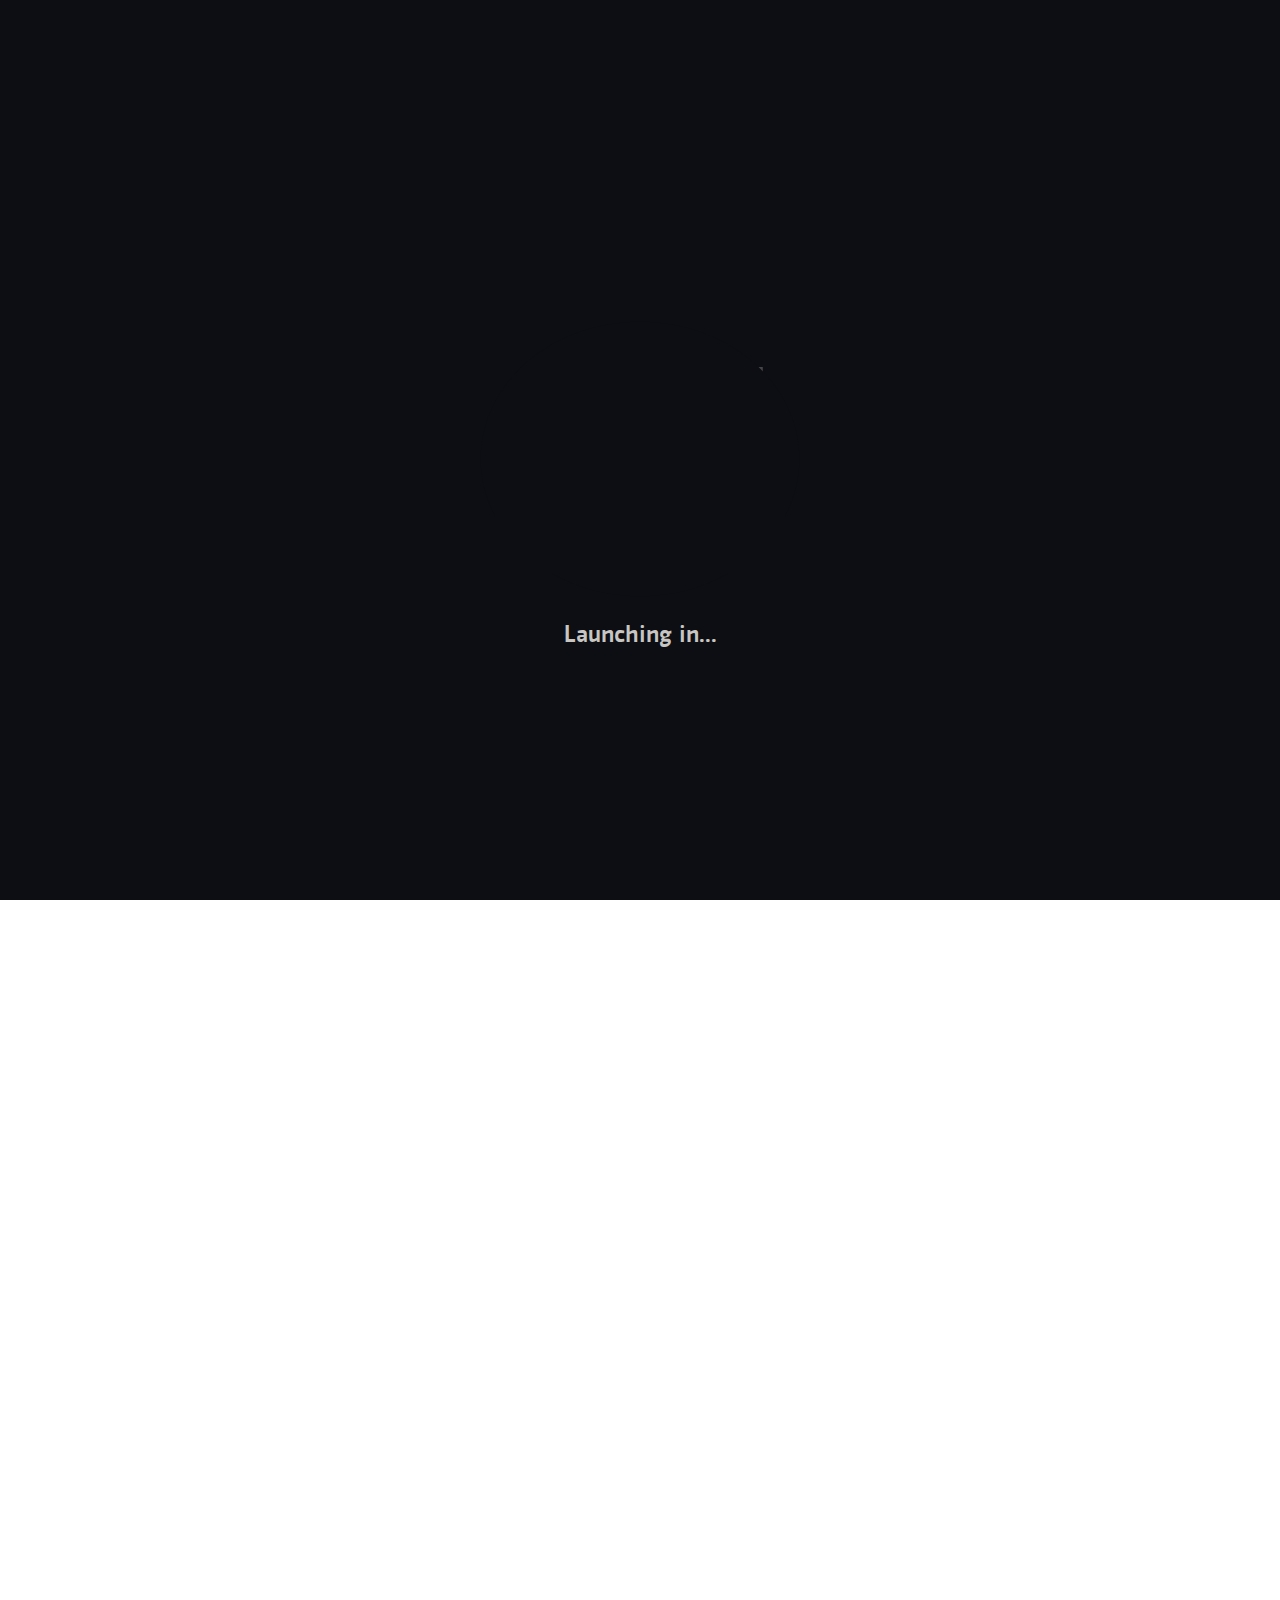
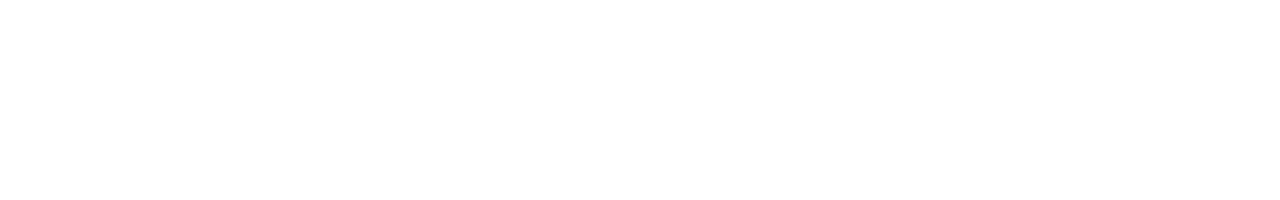
<file: index.html>
<!doctype html>
<html lang="en">
    <head>
    <meta charset="UTF-8">
    <meta http-equiv="X-UA-Compatible" content="IE=edge,chrome=1">
    <meta name="viewport" content="width=device-width, initial-scale=1">
    <title>Lazarus</title>
    <link rel="canonical" href="index.html" />
    <meta name="description" content="Hello, We’re BeeBox ehive. We&#39;re creating, growing, and guiding the next generation of consumer-facing companies.  We&#39;re a digital-led creative agency located in Chennai, Tamilnadu, India. Nice to meet you."/>
    <meta property="og:locale" content="en_US" />
    <meta property="og:type" content="website" />
    <meta property="og:title" content="Lazarus" />
    <meta property="og:description" content="Hello, We’re BeeBox ehive. We&#39;re creating, growing, and guiding the next generation of consumer-facing companies.  We&#39;re a digital-led creative agency located in Chennai, Tamilnadu, India. Nice to meet you." />
    <meta property="og:url" content="https://lazarusmission.space/" />
    <meta property="og:site_name" content="Lazarus" />
    <meta property="og:image" content="img/banner1.jpg" />
    <meta property="og:image:secure_url" content="img/banner1.jpg" />
    <meta name="twitter:card" content="summary_large_image" />
    <meta name="twitter:description" content="Hello, We’re BeeBox ehive. We&#39;re creating, growing, and guiding the next generation of consumer-facing companies.  We&#39;re a digital-led creative agency located in Chennai, Tamilnadu, India. Nice to meet you." />
    <meta name="twitter:title" content="Lazarus" />
    <meta name="twitter:image" content="img/banner1.jpg" />
    <meta name="keywords" content="HTML,CSS,XML,JavaScript,Logo Design,Business Portfolio,Website Creation,SEO Management,Creative Direction,Motion Graphics & Animation,Mobile Apps,Social Media Engagement,Online Reputaion Management,Brand Image,Facebook Ads,Instagram Ads,Google Ads,Chennai,Digital Agrncy,Marketting Agency,Digital,Tamilnadu,Tamil Nadu,BeeBox,BeeBox ehive,BeeBox Company,Thiravidan,Letterbox,Social,Social Media,cryptx,erebor,onilne business,online,portfolio,website development,app development,Cryptocurrency,Millennial,Madass,Marketing,Company">
    <link href="img/L1.png" rel="icon" type="image/png" />
    <!-- change image -->
    <link rel="stylesheet" type="text/css" href="css/reset.css">
    <link rel="stylesheet" type="text/css" href="css/fonts.css">
    <link rel="stylesheet" type="text/css" href="css/font-awesome.min.css">
    <link rel="stylesheet" type="text/css" href="css/jquery.fullPage.css">
    <link rel="stylesheet" type="text/css" href="css/index.css">
    <link rel="stylesheet" type="text/css" href="css/screen.css">
    <link href="https://fonts.googleapis.com/css?family=Lato:100" rel="stylesheet">
    <style>
#video1 {
	position: relative;
	top: 0;
	right: 0;
	min-width: 100%;
	min-height: 100%;
	width: auto;
	height: auto;
	z-index: 1;
}
.sound {
	position: absolute;
	z-index: 999;
	bottom: 5.5vh;
	right: 12vw;
	width: 90px;
}
.soundToggle {
	color: #fff;
	font-size: 13px;
	font-family: 'Conv_AHAMONO-Regular';
	opacity: 0.5;
	display: block;
}
.loading {
	display: -webkit-box;
	display: -webkit-flex;
	display: -ms-flexbox;
	display: flex;
	-webkit-box-orient: vertical;
	-webkit-box-direction: normal;
	-webkit-flex-direction: column;
	-ms-flex-direction: column;
	flex-direction: column;
	-webkit-box-align: center;
	-webkit-align-items: center;
	-ms-flex-align: center;
	align-items: center;
	-webkit-box-pack: center;
	-webkit-justify-content: center;
	-ms-flex-pack: center;
	justify-content: center;
	position: absolute;
	background: #0d0e13;
	top: 0;
	left: 0;
	width: 100%;
	height: 100%;
	z-index: 999999;
}
.percentage {
	margin-top: 70px;
	position: relative;
	padding: initial;
	height: initial;
	display: inline-block;
	font-size: 250px;
	font-family: 'Lato', sans-serif;
	color: rgba(200, 198, 194, 0.31);
	z-index: -1;
	-webkit-transition: .3s all ease-out;
	transition: .3s all ease-out;
}
.percentage:before {
	content: '';
	position: absolute;
	top: 10px;
	left: 0;
	right: 0;
	bottom: 0;
	height: 100%;
	width: 100%;
	border-radius: 50%;
	background-color: #0d0e13;
	-webkit-transform: scale(1.1);
	-ms-transform: scale(1.1);
	transform: scale(1.1);
}
 @-webkit-keyframes percentageAnimation {
 to {
 -webkit-transform: scale(0.44);
 transform: scale(0.44);
}
}
 @keyframes percentageAnimation {
 to {
 -webkit-transform: scale(0.44);
 transform: scale(0.44);
}
}
.percentage-animation:before {
	-webkit-animation: percentageAnimation .6s forwards;
	animation: percentageAnimation .6s forwards;
	-webkit-animation-delay: .5s;
	animation-delay: .5s;
}
.percentage:after {
	content: '';
	position: absolute;
	bottom: 0;
	height: 50%;
	width: 100%;
	left: 0;
	background: -webkit-gradient(linear, left top, left bottom, from(rgba(13, 14, 19, 0)), color-stop(70%, #0d0e13));
	background: -webkit-linear-gradient(rgba(13, 14, 19, 0), #0d0e13 70%);
	background: linear-gradient(rgba(13, 14, 19, 0), #0d0e13 70%);
}
.loading-text {
	margin-top: 50px;
	font-family: 'vinkelmedium', sans-serif;
	font-size: 22px;
	color: #c8c6c2;
	-webkit-transition: 1.5s all ease-out;
	transition: 1.5s all ease-out;
}
 @-webkit-keyframes eclipse {
 30% {
 opacity: 1;
}
 to {
 opacity: 0;
}
}
 @keyframes eclipse {
 30% {
 opacity: 1;
}
 to {
 opacity: 0;
}
}
.l1 {
	-webkit-animation-name: eclipse;
	animation-name: eclipse;
	-webkit-animation-fill-mode: both;
	animation-fill-mode: both;
	-webkit-animation-duration: 3s;
	animation-duration: 3s;
	z-index: 9999 !important;
}
 @-webkit-keyframes eclipse2 {
 0% {
 opacity: 0;
}
 100% {
 opacity: 1;
}
}
 @keyframes eclipse2 {
 0% {
 opacity: 0;
}
 100% {
 opacity: 1;
}
}
.l2 {
	opacity: 0;
	-webkit-animation: eclipse2 1.5s both;
	animation: eclipse2 1.5s both;
	-webkit-animation-delay: 1.5s;
	animation-delay: 1.5s;
}
@font-face {
	font-family: 'vinkelmedium';
	src: url('fonts/vinkel-medium-webfont.woff2') format('woff2'),  url('fonts/vinkel-medium-webfont.woff') format('woff');
	font-weight: normal;
	font-style: normal;
}

@media screen and (max-width: 480px) {
.percentage {
	font-size: 200px;
}
.l1, .l2 {
	max-width: 220px !important;
}
}
</style>
   <style>
	   @media only screen and (max-width: 760px){
		   .mobilebtn{
			   display: none;
		   }
	   }
		</style>
    </head>

    <body class="homeBg">
<div class="loading" id="loading"> <img src="img/L1.png" class="js-l1" style="position:absolute; left:0; max-width:260px; right:0; top:0; bottom:0; margin:auto; z-index:9; pointer-events: none; opacity: 0;"> <img src="img/L2.png" class="l2" style="position:absolute; left:0; right:0;  max-width:260px;top:0; bottom:0; margin:auto; z-index1;  pointer-events: none;">
      <div class="percentage">25</div>
      <div class="loading-text">MISSION LAZARUS</div>
    </div>
<div class="homePg" id="body" style="visibility:hidden;">
      <div class="fixed" style="display:none;">
    <div class="text text-scroll titles all-anim">
          <div class="frame">
        <div class="scroll all-anim">
              <div class="title-wrapper">
            <p> You can be  a part of lazarus, by sending a peice of your culture to Mars. </p>
          </div>
            </div>
      </div>
        </div>
  </div>
      <div class="pagination transparent">
    <ul>
          <li class="prev"> <a> <i class="scroll-up"></i>
            <p style="bottom: 50%; display:block;">Mission Lazarus.</p>
            </a> </li>
          <li class="next"> <a>
            <p style="bottom: 50%; display:block;">discover us</p>
            <i class="scroll-down"></i> </a> </li>
        </ul>
  </div>
      <div id="fullpage">
    <div class="section" id="cover" data-menu-color="white" data-logo-color="white">
          <div class="sound"> <a class="soundToggle">sound : <span>ON</span></a> </div>
          <div style="position: absolute; top: 0; right: 0; bottom: 0; left: 0; overflow: hidden; z-index:-1;">
        <video id="video1">
             <source src="http://lazarusmission.space/dp.mp4" type="video/mp4">
              <source src="http://lazarusmission.space/dp.webm" type="video/webm">
              Your browser does not support HTML5 video. </video>
             
      </div>
          <div class="content">
        <h1>Interplanetary<br>
              cultural<br>
              exodus</h1>
        <p class="c-w">Human culture encapsulated on Mars</p>
      </div>
        </div>
    <div class="section" id="footer" data-menu-color="white" data-logo-color="white">
          <div class="content">
        <div class="left mobilebtn"> <a href="" class="btn">What is this?</a> </div>
        <div class="right">
              <h5>Interested?</h5>
              <ul>
            <li> <a href="https://ereborfin.tech">About Us<i class="fa fa-arrow-right" aria-hidden="true"></i></a> </li>
            <li> <a href="mailto:info@ereborfin.tech">Get in Touch<i class="fa fa-arrow-right" aria-hidden="true"></i></a> </li>
          </ul>
            </div>
      </div>
        </div>
  </div>
      <div class="nav-bar transparentNav"> <a href="index.html" class="logo"> 
        <!--                <img src="img/lazarus black.png" class="dwarf-planet-logo">--> 
        <img src="img/lazarus white.png" style="width: 100%"> </a> <a class="cd-nav-trigger">
        <div class="hamburger-menu menu-toggle">
          <div class="bar"></div>
          <div class="bar"></div>
          <div class="bar"></div>
        </div>
        </a> </div>
      <div id="cd-nav" class="cd-nav">
    <div class="cd-navigation-wrapper">
          <div class="menu">
        <ul>
              <li><a href="#" class="soon">Keep Looking...<br>
                <h6>White paper, Coming Soon</h6>
                </a></li>
              <li><a class="soon">Tokenized Assets for Space</a></li>
            </ul>
      </div>
          <div class="menu-info">
        <div class="right">
              <div class="m-adress">
            <h4>India</h4>
            <p>Suite Number I304,<br>
                  Aparna Kanopy,<br>
                  Near Apparel Export Park,<br>
                  Kompally, Hyderabad.</p>
            <!--                            <h5 class="phone">+</h5>--> 
          </div>
              <div class="m-adress">
            <h4>USA</h4>
            <p>Erebor Cybernetics,<br>
                  Public Relation Office,<br>
                  244 5th Avenue,<br>
                  New York, NY 10001<br>
                  Phone : +1 732 800 1380.</p>
            <!--                            <h5 class="phone">+</h5>--> 
          </div>
              <div class="m-adress">
            <h4>France</h4>
            <!--                            <p>Istiklal Cad., Mısır Apt.<br>2. Floor No: 163/8<br>Paris - France</p>--> 
            <!--                            <h5 class="phone">+90 212 274 8115</h5>--> 
          </div>
              <ul>
            <li> <a href="https://www.linkedin.com/company/erebor-fintech/" target="_blank"><i class="fa fa-linkedin" aria-hidden="true"></i></a> </li>
          </ul>
            </div>
      </div>
        </div>
  </div>
    </div>
<script src="js/jquery-1.9.1.js"></script> 
<script type="text/javascript">
       
        onLoadFunction();
        function onLoadFunction() {
            $('.js-l1').addClass('l1');

            var baseTime = 3000;
            var percentArray = [25, 49, 78, 98];
            var textArray = ['Launching in...', '3', '2', '1'];
            var percentIndex = 0;
            var textIndex = 0;
            var percentage = $(".percentage");
            var loadingText = $('.loading-text');
            var percentageTimer = baseTime / percentArray.length;
            var textTimer = baseTime / textArray.length;
            var percentOpacityTimer = percentageTimer / 2;
            var textOpacityTimer = textTimer / 2;

            var percentInterval;
            var textInterval;

            setTimeout(function() {
                hideLoader(300);
            }, baseTime + percentageTimer);

            var firstPercentInit = true;

            function setPercentage () {
                if (firstPercentInit) {
                    percentage.addClass('percentage-animation');
                    firstPercentInit = false;
                } else {
                    percentage.css('opacity', 0);
                }

                setTimeout(function() {
                    if (percentIndex == percentArray.length) { return; }
                    percentage.text(percentArray[percentIndex]);
                    percentage.css('opacity', 1);
                    percentIndex++;
                }, percentOpacityTimer);

                if (percentIndex == percentArray.length) {
                    clearInterval(percentInterval);
                }

                if (!percentInterval) {
                    percentInterval = setInterval(setPercentage, percentageTimer);
                }
            }
            setPercentage();


            function setLoadingText () {
                loadingText.css('opacity', 0);

                setTimeout(function() {
                    if (textIndex == textArray.length) { return; }
                    loadingText.text(textArray[textIndex]);
                    loadingText.css('opacity', 1);
                    textIndex++;
                }, textOpacityTimer);

                if (textIndex == textArray.length) {
                    clearInterval(textInterval);
                }

                if (!textInterval) {
                    textInterval = setInterval(setLoadingText, textTimer);
                }
            }

            setLoadingText();

            
        }

        function hideLoader (fade) {
            document.getElementById("body").style.visibility = 'visible';
            $("#loading").fadeOut(fade);
            var vid = document.getElementById("video1");
            setTimeout(function() {
                vid.play();
            }, 100)
        }


        (function() {
            $('.hamburger-menu').on('click', function() {
                $('.bar').toggleClass('animate');
            });
        })();
    </script> 
<script src="js/jquery.fullPage.min.js"></script> 
<script src="js/index.js"></script> 
<script>
        $(document).on("ready", function() {
            var $vid = document.getElementById('video1');

            function calculateNewSize() {
                var videoWidth,
                    videoHeight,
                    videoAspectRatio = 16 / 9,
                    windowWidth = window.innerWidth,
                    windowHeight = window.innerHeight,
                    windowAspectRatio = window.innerWidth / window.innerHeight;

                if (windowAspectRatio < videoAspectRatio) {
                    videoHeight = windowHeight;
                    videoWidth = Math.ceil(videoHeight * videoAspectRatio);
                } else {
                    videoWidth = windowWidth;
                    videoHeight = videoWidth / videoAspectRatio;
                }


                $vid.style.width = videoWidth + 'px';
                $vid.style.height = videoHeight + 'px';
            }


            window.onresize = calculateNewSize;

            calculateNewSize();

            var vid = document.getElementById("video1");
            $(".soundToggle").click(function() {
                if ($("span", this).text() == "ON") {
                    $("span", this).text("OFF");
                    vid.muted = true;
                } else {
                    $("span", this).text("ON");
                    vid.muted = false;
                }
            });
            $('.next a').click(function() {
                $.fn.fullpage.moveSectionDown();
            });
            $('.prev a').click(function() {
                $.fn.fullpage.moveSectionUp();
            });
            var square = $(".bar, .bar:after, .bar:before");
            var menutxt = $(".cd-nav-trigger p");
            var logoPath = $(".logo-path");
            var src = $(".fixed .btn");
            $('#fullpage').fullpage({
                onLeave: function(index, nextIndex, direction) {
                    //after leaving
                    if (index == 1 && direction == 'down') {
                        $(".pagination").removeClass("transparent");
                        $(".prev p").text("Mission Lazarus.");
//                        $(".next p").text("next work.");
                        $(".fixed").delay(300).show(0);
                        $(".menu-header").fadeIn();

                    }
                    if (index == 2 && direction == 'up') {
                        $(".pagination ul li.next p").show();
                        $(".prev p").text("Mission Lazarus.");
                        $(".next p").text("Discover us");
                        //$(".fixed").css("z-index", "-1");
                        $(".pagination").addClass("transparent");
                        $(".fixed").hide();
                        $(".menu-header").fadeIn();
                        $vid.currentTime = 0;
                        $vid.play();



                    }
                    if (direction == 'down') {

                        var logoColor = $(this).next(".section").attr("data-logo-color");
                        var menuColor = $(this).next(".section").attr("data-menu-color");
                        square.css("background", menuColor);
                        menutxt.css("color", menuColor);
                        logoPath.css("fill", logoColor);
                        if (index == $('#fullpage .section').length - 1) {
                            $(".pagination").addClass("remove-next");
                        }
                        var dataSrc = $(this).next(".section").attr("data-src");
                        src.attr("href", dataSrc);


                    } else if (direction == 'up') {
                        var logoColor = $(this).prev(".section").attr("data-logo-color");
                        var menuColor = $(this).prev(".section").attr("data-menu-color");
                        square.css("background", menuColor);
                        menutxt.css("color", menuColor);
                        logoPath.css("fill", logoColor);
                        $(".pagination").removeClass("remove-next");
                        var dataSrc = $(this).prev(".section").attr("data-src");
                        src.attr("href", dataSrc);
                    }
                },
                afterLoad: function(anchorLink, index) {
                    var loadedSection = $(this);
                    if (index == 5) {
                        $(".dwarf-planet-logo").removeClass("fadeOutDown").addClass("fadeInUp");
                    }
                }

            });
        });
    </script>
</body>
</html>
</file>
<file: css/fonts.css>
/** Generated by FG **/
@font-face {
	font-family: 'Conv_AHAMONO-Regular';
	src: url('../fonts/AHAMONO-Regular.eot');
	src: local('☺'), url('../fonts/AHAMONO-Regular.woff') format('woff'), url('../fonts/AHAMONO-Regular.ttf') format('truetype'), url('../fonts/AHAMONO-Regular.svg') format('svg');
	font-weight: normal;
	font-style: normal;
}
@font-face {
	font-family: 'Conv_HelveticaNeueLTPro-Lt';
	src: url('../fonts/HelveticaNeueLTPro-Lt.eot');
	src: local('☺'), url('../fonts/HelveticaNeueLTPro-Lt.woff') format('woff'), url('../fonts/HelveticaNeueLTPro-Lt.ttf') format('truetype'), url('../fonts/HelveticaNeueLTPro-Lt.svg') format('svg');
	font-weight: normal;
	font-style: normal;
}

@font-face {
	font-family: 'Conv_HelveticaNeueLTPro-Hv';
	src: url('../fonts/HelveticaNeueLTPro-Hv.eot');
	src: local('☺'), url('../fonts/HelveticaNeueLTPro-Hv.woff') format('woff'), url('../fonts/HelveticaNeueLTPro-Hv.ttf') format('truetype'), url('../fonts/HelveticaNeueLTPro-Hv.svg') format('svg');
	font-weight: normal;
	font-style: normal;
}

@font-face {
	font-family: 'HelveticaNeueLTPro-Md';
	src: url('../fonts/HelveticaNeueLTPro-Md.eot');
	src: local('☺'), url('../fonts/HelveticaNeueLTPro-Md.woff') format('woff'), url('../fonts/HelveticaNeueLTPro-Md.ttf') format('truetype'), url('../fonts/HelveticaNeueLTPro-Md.svg') format('svg');
	font-weight: normal;
	font-style: normal;
}

@font-face {
	font-family: 'HelveticaNeueLTPro-Roman';
	src: url('../fonts/HelveticaNeueLTPro-Roman.eot');
	src: local('☺'), url('../fonts/HelveticaNeueLTPro-Roman.woff') format('woff'), url('../fonts/HelveticaNeueLTPro-Roman.ttf') format('truetype'), url('../fonts/HelveticaNeueLTPro-Roman.svg') format('svg');
	font-weight: normal;
	font-style: normal;
}
</file>
<file: css/index.css>
* {
    box-sizing: border-box;
}

html,
body {
    height: 100%;
    text-rendering: optimizeLegibility !important;
    -webkit-font-smoothing: antialiased !important;
}

::selection {
    background: #f9be2f;
}

::-moz-selection {
    background: #f9be2f;
}

h2 {
    font-size: 72px;
    font-family: 'Conv_HelveticaNeueLTPro-Hv';
    font-size: 3vw;
    letter-spacing: -0.08vw;
}

h3 {
    font-size: 48px;
    font-family: 'Conv_HelveticaNeueLTPro-Hv';
    font-size: 2vw;
}

h4 {
    font-size: 36px;
    font-family: 'Conv_HelveticaNeueLTPro-Hv';
    font-size: 1.9vw;
}

h5 {
    font-size: 24px;
    font-family: 'Conv_HelveticaNeueLTPro-Hv';
    font-size: 1.4vw;
    letter-spacing: -0.04vw;
}

h6 {
    font-size: 14px;
    font-family: 'Conv_HelveticaNeueLTPro-Hv';
}

p {
    font-size: 18px;
    line-height: 32px;
    color: rgba(0, 0, 0, 0.7);
    padding-top: 0.8vw;
    padding-bottom: 1vw;
    font-family: 'Conv_AHAMONO-Regular';
}

a {
    cursor: pointer;
}

.btn {
    color: #fff;
    cursor: pointer;
    display: inline-block;
    font-size: 16px;
    font-weight: 400;
    margin: 0 auto 0;
    position: relative;
    text-decoration: none;
    vertical-align: middle;
    text-align: center;
    font-family: 'Conv_AHAMONO-Regular';
    padding: 15px 15px;
    width: 160px;
    border: 1px solid #fff;
    background-color: transparent;
    -webkit-transition: background-color 0.5s ease-out;
    -moz-transition: background-color 0.5s ease-out;
    -o-transition: background-color 0.5s ease-out;
    transition: background-color 0.5s ease-out;
}

.btn:hover {
    text-decoration: none;
    background-color: #fff;
    color: #fff;
}

.btn.beyaz {
    border: 1px solid #fff;
    color: #fff;
}

.btn.beyaz:hover {
    border: 1px solid #fff;
    color: #fff;
    background-color: #fff;
}

.section {
    height: 100%;
    overflow: hidden;
    height: 100vh !important;
}

.homePg .section#cover {
    background-color: black;
    background-repeat: no-repeat;
    background-position: center;
    background-size: cover;
    z-index: 20;
}

.section#case-1 {
    background-color: transparent;
}

.section#case-2 {
    background-color: transparent;
}

.section#case-3 {
    background-color: transparent;
}

.section#footer {
    background-color: #000;
    z-index: 20;
}


/**************************** MENU *****************************/

.animate,
.menu-toggle,
.menu-toggle .icon,
.menu-toggle .icon .square {
    -webkit-transition: all 0.3s cubic-bezier(0.31, -0.105, 0.43, 1.59);
    -moz-transition: all 0.3s cubic-bezier(0.31, -0.105, 0.43, 1.59);
    transition: all 0.3s cubic-bezier(0.31, -0.105, 0.43, 1.59);
}

.menu-toggle {
    width: 29px;
    height: 29px;
    margin: auto;
    cursor: pointer;
    position: absolute;
    top: 0;
    bottom: 0;
    right: 0;
}

.menu-toggle .icon {
    width: 29px;
    height: 29px;
    position: absolute;
    top: 0;
    right: 0;
}

.menu-toggle .icon .square {
    background-color: transparent;
    border: 2px solid #fff;
    width: 24%;
    height: 24%;
    position: absolute;
}

.menu-toggle .icon .square:nth-child(1) {
    width: 7px;
    height: 7px;
    top: 0;
    left: 0;
}

.menu-toggle .icon .square:nth-child(2) {
    width: 7px;
    height: 7px;
    top: 0;
    left: 11px;
}

.menu-toggle .icon .square:nth-child(3) {
    width: 7px;
    height: 7px;
    top: 0;
    left: 22px;
}

.menu-toggle .icon .square:nth-child(4) {
    width: 7px;
    height: 7px;
    top: 11px;
    left: 0;
}

.menu-toggle .icon .square:nth-child(5) {
    width: 7px;
    height: 7px;
    top: 11px;
    left: 11px;
}

.menu-toggle .icon .square:nth-child(6) {
    width: 7px;
    height: 7px;
    top: 11px;
    left: 22px;
}

.menu-toggle .icon .square:nth-child(7) {
    width: 7px;
    height: 7px;
    top: 22px;
    left: 0;
}

.menu-toggle .icon .square:nth-child(8) {
    width: 7px;
    height: 7px;
    top: 22px;
    left: 11px;
}

.menu-toggle .icon .square:nth-child(9) {
    width: 7px;
    height: 7px;
    top: 22px;
    left: 22px;
}

.menu-toggle-hover:before {
    border: 2px solid blue;
    opacity: 0;
    -webkit-transform: rotate(45deg);
    transform: rotate(45deg);
}

.menu-toggle-hover:after {
    border: 2px solid blue;
    opacity: 1;
    -webkit-transform: rotate(0deg);
    transform: rotate(0deg);
}

.menu-toggle-hover .icon {
    -webkit-transform: rotate(45deg);
    transform: rotate(45deg);
}

.menu-toggle-hover .icon .square {
    border: 2px solid #FFF !important;
    background-color: transparent;
}

.menu-toggle-hover .icon .square:nth-child(1),
.menu-toggle-hover .icon .square:nth-child(3),
.menu-toggle-hover .icon .square:nth-child(7),
.menu-toggle-hover .icon .square:nth-child(9) {
    opacity: 0;
}

.menu-toggle:active {
    opacity: .8;
}

.logo {
    display: block;
    position: fixed;
    top: 5.5vh;
    left: 12vw;
    width: 100px;
    height: 30px;
    z-index: 100;
}

.logo-path {
    fill: #fff;
    -webkit-transition: all 0.3s cubic-bezier(0.31, -0.105, 0.43, 1.59);
    -moz-transition: all 0.3s cubic-bezier(0.31, -0.105, 0.43, 1.59);
    transition: all 0.3s cubic-bezier(0.31, -0.105, 0.43, 1.59);
}

.white .logo-path {
    fill: #fff !important;
}

.cd-nav .cd-navigation-wrapper {
    /* all navigation content */
    height: 100vh;
    overflow-y: auto;
    -webkit-overflow-scrolling: touch;
    padding: 40px 12vw;
    /* Force Hardware Acceleration in WebKit */
    -webkit-transform: translateZ(0);
    -moz-transform: translateZ(0);
    -ms-transform: translateZ(0);
    -o-transform: translateZ(0);
    transform: translateZ(0);
    -webkit-backface-visibility: hidden;
    backface-visibility: hidden;
    -webkit-transform: translateY(0%);
    -moz-transform: translateY(0%);
    -ms-transform: translateY(0%);
    -o-transform: translateY(0%);
    transform: translateY(0%);
    -webkit-transition: -webkit-transform 0.4s;
    -moz-transition: -moz-transform 0.4s;
    transition: transform 0.4s;
    -webkit-transition-timing-function: cubic-bezier(0.86, 0.01, 0.77, 0.78);
    -moz-transition-timing-function: cubic-bezier(0.86, 0.01, 0.77, 0.78);
    transition-timing-function: cubic-bezier(0.86, 0.01, 0.77, 0.78);
}

.navigation-is-open .cd-nav {
    visibility: visible;
    -webkit-transition: visibility 0s 0s;
    -moz-transition: visibility 0s 0s;
    transition: visibility 0s 0s;
}

.navigation-is-open .cd-nav .cd-navigation-wrapper {
    -webkit-transform: translateZ(0);
    -moz-transform: translateX(0);
    -ms-transform: translateX(0);
    -o-transform: translateX(0);
    transform: translateX(0);
    -webkit-transition: -webkit-transform 0.4s;
    -moz-transition: -moz-transform 0.4s;
    transition: transform 0.4s;
    -webkit-transition-timing-function: cubic-bezier(0.82, 0.01, 0.77, 0.78);
    -moz-transition-timing-function: cubic-bezier(0.82, 0.01, 0.77, 0.78);
    transition-timing-function: cubic-bezier(0.82, 0.01, 0.77, 0.78);
}

.menu {
    margin-top: 8vw;
    display: inline-block;
    float: left;
    width: 60%;
}

.menu a {
    font-size: 3vw;
    text-decoration: none;
    font-family: 'Conv_AHAMONO-Regular';
    color: #fff;
}

.menu a:hover {
    color: #fff;
    border-bottom: 2px solid #fff;
}

.menu li {
    padding: 0.6vw 0;
}

.menu h6 {
    font-size: 1vw;
    color: #000;
    padding-left: 0.2vw;
    visibility: hidden;
}

.menu a:hover h6 {
    color: #fff;
    visibility: visible;
}

.soon:hover h6 {
    color: #FC0 !important;
}

.menu-info {
    float: left;
    width: 40%;
}

.menu-info .right {
    text-align: right;
    margin-top: 9vw;
}

.menu-info .right ul {
    display: inline-block;
}

.menu-info .right ul li {
    padding: 0 0 0 1.2vw;
    display: inline-block;
}

.menu-info .right h5 {
    padding: 0 0.8vw;
    display: inline-block;
}

.menu-info i {
    font-size: 1.4vw;
    color: #999;
}

.m-adress {
    margin-bottom: 3vw;
}

.m-adress h4 {
    font-size: 24px;
    color: #fff;
}

.m-adress h5 {
    padding: 0 !important;
    font-size: 18px;
    color: #fff;
}

.m-adress p {
    font-size: 16px;
    line-height: 24px;
    color: rgba(255, 255, 255, 0.7);
}

#myCanvas {
    position: absolute;
    z-index: -1000;
}

.cd-nav-trigger {
    position: fixed;
    top: 5.5vh;
    right: 12vw;
    /*width: 30px;*/
    width: 87px;
    height: 30px;
    z-index: 100;
}

.cd-nav-trigger p {
    float: left;
    position: absolute;
    left: 0;
    top: 0;
    bottom: 0;
    margin: auto;
    font-size: 18px;
    opacity: 1;
    color: #fff;
    -webkit-font-smoothing: subpixel-antialiased !important;
    padding: 0;
    cursor: default;
    -webkit-transition-duration: .6s;
    transition-duration: .6s;
    display: flex;
    flex-direction: column;
    justify-content: center;
}

.cd-nav {
    position: fixed;
    top: 0;
    left: 0;
    width: 100%;
    height: 100%;
    background-color: #000;
    z-index: 90;
    visibility: hidden;
    opacity: 0;
    -webkit-transition-property: all;
    transition-property: all;
    -webkit-transition-duration: .8s;
    transition-duration: .8s;
    z-index: 99999;
}

.slideIn {
    opacity: 1;
    visibility: visible;
    -webkit-transition-property: all;
    transition-property: all;
    -webkit-transition-duration: .8s;
    transition-duration: .8s;
}

.nav-bar {
    position: relative;
    z-index: 999999;
}


/**************************** SOCIAL *****************************/

a:hover .fa-facebook-official {
    color: #3c5b9a !important;
}

a:hover .fa-twitter {
    color: #55acee !important;
}

a:hover .fa-linkedin {
    color: #0077b5 !important;
}

a:hover .fa-google-plus {
    color: #dc4a3d !important;
}

a:hover .fa-vimeo {
    color: #00b3ec !important;
}

a:hover .fa-instagram {
    color: #125688 !important;
}


/********** CASE-2 **********/

.fixed {
    width: 50%;
    position: absolute;
    z-index: 1;
    height: 100%;
    transition: all 700ms ease;
    -webkit-transition: all 700ms ease;
    -moz-transition: all 700ms ease;
}

.fixed-transform {
    transform: translate3d(0px, -100%, 0px);
    -webkit-transform: translate3d(0px, -100%, 0px);
    -moz-transform: translate3d(0px, -100%, 0px);
}

.fixed .featured {
    position: fixed;
    top: 25vh;
    left: 12vw;
    display: none;
}

.fixed .featured h3 {
    color: #fff;
}

.fixed .featured p {
    font-size: 16px;
    padding-top: 0.5vh;
}

.fixed .featured p a {
    color: #fff;
}

.fixed .text {
    bottom: 10vh;
    bottom: 25vh;
    position: fixed;
    width: 27.5vw;
    left: 12vw;
}

.fixed .text p {
    overflow: hidden !important;
    display: -webkit-box !important;
    -webkit-line-clamp: 3;
    -webkit-box-orient: vertical;
    padding: 0;
    margin-top: 0.8vw;
    margin-bottom: 0;
    font-size: 16px;
    line-height: 26px;
    text-overflow: ellipsis;
    height: 4.6em;
    /* exactly three lines */
    text-overflow: -o-ellipsis-lastline;
    position: relative;
    display: block;
	color: white;
}


/* .fixed .text p:after {
     content: "...";
     position: absolute;
     bottom: 0;
     display: block;
     right: 0;
 }*/

.fixed .text h2 {
    line-height: 3.3vw;
}

.fixed .text .btn {
    float: left;
    margin-top: 0;
}

#cover .content {
    position: absolute;
    bottom: 8vh;
    left: 12vw;
    text-align: left;
    max-width: 30vw;
}

#cover .content h1 {
    color: #fff;
    font-family: 'Conv_HelveticaNeueLTPro-Lt';
    font-size: 5vw;
    letter-spacing: 0.1vw;
}

#cover .content h2 {
    color: #fff;
}

#cover .content h2 span {
    font-family: 'Conv_HelveticaNeueLTPro-Lt';
    color: #9f2e7e;
}

#cover .content p {
    color: rgba(255, 255, 255, 0.7);
}

.c-w {
    max-width: 25vw;
}

.case .content {
    display: table;
    width: 100%;
    height: 100%;
}

.case .left,
.case .right {
    width: 50vw;
    float: left;
    height: 100vh;
}

.case .right {
    background-size: cover;
    background-position: center;
    background-repeat: no-repeat;
}

#footer .content {
    display: table;
    width: 100%;
    margin: auto;
    height: initial;
}

#footer .content .left,
#footer .content .right {
    width: 50%;
    float: left;
}

#footer .content .left {
    padding-left: 12vw;
}

#footer .content .right {
    padding-right: 12vw;
    text-align: right;
}

#footer .content h2 {
    color: #000;
}

#footer .content h5 {
    color: #fff;
}

#footer .content ul {
    padding: 4vh 0;
}

#footer .content ul li {
    padding: 2vh 0;
}

#footer .content ul li a {
    color: #fff;
    font-size: 36px;
    font-family: 'Conv_HelveticaNeueLTPro-Hv';
    font-size: 1.9vw;
    text-decoration: none;
}

#footer .content ul li a i.icon {
    display: inline-block;
    margin-left: 23px;
    vertical-align: middle;
}

#footer .content .btn {
    margin-top: 2vw;
    float: left;
}


/**************************** ABOUT *****************************/

.aboutPg .kenburns-bg {
    background-repeat: no-repeat;
    background-position: center;
    background-size: cover;
    background-image: url("../img/about-promo.jpg");
    width: 100%;
    height: 120%;
    position: absolute;
    left: 0;
    top: 0;
    transform: translateY(-16%);
    animation-name: kenburns, cbv;
    -webkit-animation-name: kenburns, cbv;
    animation-duration: 30s, 0.7s;
    -webkit-animation-duration: 30s, 0.7s;
    animation-delay: 0s, 0.4s;
    -webkit-animation-delay: 0s, 0.4s;
    animation-fill-mode: forwards;
    -webkit-animation-fill-mode: forwards;
    opacity: 0.6;
}

@-webkit-keyframes kenburns {
    0% {
        transform: scale(1) translateY(-16%);
    }
    100% {
        transform: scale(1.2) translateY(0%);
    }
}

@keyframes kenburns {
    0% {
        transform: scale(1) translateY(-16%);
    }
    100% {
        transform: scale(1.2) translateY(0%);
    }
}

@-webkit-keyframes cbv {
    0% {
        visibility: hidden;
        opacity: 0.6;
    }
    100% {
        visibility: visible;
        opacity: 1;
    }
}

@keyframes cbv {
    0% {
        visibility: hidden;
        opacity: 0.6;
    }
    100% {
        visibility: visible;
        opacity: 1;
    }
}

.aboutPg #cover .content {
    position: relative;
    z-index: 10;
    margin: 0 auto;
    text-align: center;
    max-width: 100%;
    left: 0;
    top: 0;
    bottom: 0;
    right: 0;
    margin: auto;
}

.aboutPg #cover h2 span {
    font-family: 'Conv_HelveticaNeueLTPro-Lt';
    color: #f9bd2d;
}

.aboutPg #cover p {
    font-size: 18px;
    line-height: 32px;
    color: rgba(255, 255, 255, 0.8);
    padding-top: 1vw;
    font-family: 'Conv_AHAMONO-Regular';
    padding-bottom: 0;
}

.aboutPg #strategy .bottom {
    text-align: left;
    vertical-align: bottom;
    display: table-cell;
}

.aboutPg #strategy .padding {
    padding: 0 12vw;
}

.core {
    position: absolute;
    top: 25vh;
}

.core {
    position: absolute;
    top: 27vh;
    width: 100%;
    display: table;
    margin-left: -1.5vw;
}

.circle {
    display: table-cell;
    position: relative;
    width: 10vw;
    height: 10vw;
    max-width: 300px;
    /* padding-bottom: 100%; */
    vertical-align: middle;
    /* height: 100%; */
    /*margin-left: 2vw;*/
}

.circle svg {
    display: inline-block;
    position: relative;
    top: 0;
    left: -1vw;
    margin-right: -1vw;
}

.circle svg circle {
    fill: #fff;
    transition: all 0.3s;
    -webkit-transition: all 0.3s;
    -webkit-transition: all 0.3s;
}

.aboutPg #strategy h2 span {
    color: #fff;
}

.aboutPg #strategy h2 span b:nth-child(1) {
    color: #fff;
}

.aboutPg #strategy h2 span b:nth-child(2) {
    color: #FFE000;
}

.aboutPg #strategy h2 span b:nth-child(3) {
    color: #cf23ee;
}

.aboutPg #strategy .overflow {
    display: inline-block;
    vertical-align: middle;
    margin-left: -6.5vw;
    width: 14vw;
}

canvas#bacterium {
    width: 18vw;
    height: auto;
}

.aboutPg #strategy canvas {
    display: inline-block;
}

.aboutPg #strategy h2 {
    color: #000;
    display: inline-block;
    vertical-align: middle;
    padding-top: 0;
    position: relative;
    display: table-cell;
}

.aboutPg #strategy h2 span {
    color: #fff;
}

.aboutPg #strategy ul {
    border-top: 2px solid #f5f5f5;
    display: table;
    width: 100%;
}

.aboutPg #strategy ul li {
    border-right: 2px solid #f5f5f5;
    display: table-cell;
    padding: 5% 5% 10vh 5%;
}

.aboutPg #strategy ul li:first-child {
    padding-left: 0;
}

.aboutPg #strategy ul li:last-child {
    border-right: 0;
    padding-right: 0;
}

.aboutPg #strategy ul li h5 {
    color: #000;
}

.aboutPg #strategy ul li h5 span {
    font-family: 'HelveticaNeueLTPro-Roman';
}

.aboutPg #strategy ul li p {
    font-size: 16px;
    line-height: 26px;
    color: rgba(0, 0, 0, 0.5);
    padding-bottom: 0;
}

.aboutPg #strategy .content {
    display: table;
    width: 100%;
    height: 100%;
}

.aboutPg #whatwedo .scroll-hijack__slides__slide__content {
    background-color: #161616;
}

.aboutPg #whatwedo .content {
    vertical-align: middle;
    display: table-cell;
    padding: 12vw 12vw 6vw 12vw;
}

.aboutPg #whatwedo .left {
    padding-right: 22%;
    text-align: left;
}

.aboutPg #whatwedo .right {}

.aboutPg #whatwedo h2 {
    color: #fff;
}

.aboutPg #whatwedo p {
    font-size: 20px;
    line-height: 28px;
    color: rgba(255, 255, 255, 0.33);
}

.aboutPg #whatwedo .left,
.aboutPg #whatwedo .right {
    display: inline-block;
    vertical-align: middle;
    width: 50%;
    float: left;
}

.aboutPg #whatwedo ul {
    text-align: left;
}

.aboutPg #whatwedo ul li {
    padding: 3vh 0;
    border-top: 2px solid rgba(255, 255, 255, 0.05);
    display: -webkit-flex;
    display: flex;
}

.aboutPg #whatwedo ul h5 {
    color: #fff;
    display: inline-block;
    vertical-align: top;
    width: 25%;
    float: left;
}

.aboutPg #whatwedo ul p {
    font-size: 14px;
    line-height: 22px;
    color: rgba(255, 255, 255, 0.5);
    display: inline-block;
    vertical-align: top;
    padding: 0;
    width: 40%;
    margin: 0 10px;
    float: left;
    text-align: right;
}

.aboutPg #instagram .content {
    display: table-cell;
    vertical-align: middle;
    text-align: center;
    padding: 20vh 12vw 10vh 12vw;
    height: 100%;
}

.aboutPg #instagram img {
    width: 100%;
    padding: 2%;
    float: left;
}

.aboutPg #instagram .instagram-outer {
    width: 20%;
    display: inline-block;
    float: left;
}

.aboutPg #instagram .instagram-outer:nth-child(2) {
    width: 40%;
    display: inline-block;
    float: left;
}

.aboutPg #instagram .instagram-outer:nth-child(2) img {
    padding: 1%;
}

.aboutPg .photos-text {
    padding: 10px;
    float: left;
    text-align: left;
    color: #fff;
    position: relative;
    z-index: 9;
}

.aboutPg .photos-text img {
    position: relative;
    width: 100%;
    height: 100%;
    padding: 0;
    opacity: 0;
}

.aboutPg .photos-text h3 {
    margin: 10%;
    position: absolute;
    font-size: 2.5vw;
}

.aboutPg .photos-text p {
    font-size: 14px;
    color: #fff;
    position: absolute;
    margin: 8px;
    bottom: 10px;
    padding: 0;
    margin: 4% 0 4% 10%;
    bottom: 0;
    padding: 0;
}

.aboutPg .photos-text p a {
    color: #fff;
}

.aboutPg .photos-text .fa {
    color: #999;
    padding-right: 10px;
    vertical-align: middle;
    line-height: inherit;
    font-size: 1.5vw;
}

.aboutPg #clients .content {
    display: table-cell;
    vertical-align: middle;
    padding: 6vw 12vw;
}

.aboutPg #clients .left,
.aboutPg #clients .right {
    display: table-cell;
    vertical-align: middle;
    width: 30%;
}

.aboutPg #clients .right {
    width: 70%;
}

.aboutPg #clients .logos {
    width: 100%;
    padding-left: 40px;
    display: -webkit-flex;
    -webkit-flex-flow: row wrap;
    display: flex;
    flex-flow: row wrap;
    /* Safari 6.1+ */
}

.aboutPg #clients .logos li {
    position: relative;
    width: 6vw;
    height: 6vw;
    -webkit-flex: 1 1 25%;
    flex: 1 1 25%;
    transition: opacity 0.3s;
    -webkit-transition: opacity 0.3s;
    -moz-transition: opacity 0.3s;
    opacity: 0.2;
}

.aboutPg #clients .logos li img {
    position: absolute;
    top: 0;
    bottom: 0;
    right: 0;
    margin: auto;
    padding: 10px;
    width: 10vw;
    max-width: 140px;
}

.aboutPg #clients .logos li:hover {
    opacity: 0.5;
}

.aboutPg #clients h2 {
    color: #fff;
}

.aboutPg #footer .right {
    position: absolute;
    bottom: 90px;
    right: 0;
}

.aboutPg #footer .right h5 {
    color: #000;
    display: inline-block;
    padding-right: 0.8vw;
}

.aboutPg #footer .right ul {
    display: inline-block;
}

.aboutPg #footer .right ul li {
    padding: 0 0 0 1.5vw;
    display: inline-block;
}

.aboutPg #footer h2 {
    color: #000;
}

.aboutPg #footer i {
    font-size: 1.4vw;
    color: #999;
}


/**************************** WORK *****************************/

.workPg {
    position: relative;
    z-index: 2;
    /* fix bug on iOS */
    height: 100vh;
    overflow-y: auto;
    -webkit-overflow-scrolling: touch;
    background-color: #fff;
    /* Force Hardware Acceleration in WebKit */
    -webkit-transform: translateZ(0);
    -moz-transform: translateZ(0);
    -ms-transform: translateZ(0);
    -o-transform: translateZ(0);
    transform: translateZ(0);
    -webkit-backface-visibility: hidden;
    backface-visibility: hidden;
    -webkit-transition: -webkit-transform 0.4s;
    -moz-transition: -moz-transform 0.4s;
    transition: transform 0.4s;
    -webkit-transition-timing-function: cubic-bezier(0.91, 0.01, 0.6, 0.99);
    -moz-transition-timing-function: cubic-bezier(0.91, 0.01, 0.6, 0.99);
    transition-timing-function: cubic-bezier(0.91, 0.01, 0.6, 0.99);
    overflow-x: hidden;
}

.workPg .padding {
    padding: 0 12vw 3vw;
}

.workPg .content p {
    font-size: 1.4vw;
    line-height: 2.2vw;
    color: #999;
    font-family: 'Conv_AHAMONO-Regular';
    padding: 2vw 0;
    width: 80%;
}

.workPg .content .arrow-bottom svg {
    position: absolute;
    right: 12vw;
    transform: rotate(90deg);
}

.workPg p span {
    color: #ec378f;
    text-decoration: underline;
}

.workPg .title {
    font-family: 'Conv_HelveticaNeueLTPro-Hv', Helvetica, Arial;
    color: #333;
    color: transparent;
    background: url("../img/space.jpg") repeat;
    background-position: 50% 50%;
    background-size: 150%;
    -webkit-background-clip: text;
    -moz-background-clip: text;
    position: relative;
    font-size: 221px;
    letter-spacing: -5px;
    font-size: 11vw;
    overflow: hidden;
    padding-top: 12vw;
    z-index: 1!important;
}

.workPg .workList {
    padding: 0;
    margin: 0 auto 0;
    width: 100%;
}

.workPg .workList li {
    overflow: hidden;
    width: 50%;
    height: 50vh;
    position: relative;
    float: left;
    background-color: #000;
    z-index: 9999;
}

.workPg .image {
    overflow: hidden;
    background-size: cover;
    background-position: center;
    background-repeat: no-repeat;
    height: 100%;
    -webkit-transform: scale(1.05);
    transform: scale(1.05);
    -webkit-transition: -webkit-transform 0.8s ease-out, opacity 0.4s ease-out;
    -moz-transition: -webkit-transform 0.8s ease-out, opacity 0.4s ease-out;
    transition: transform 0.8s ease-out, opacity 0.4s ease-out;
    transform-origin: right bottom;
    width: 51vw;
    height: 51vh;
}

.workPg .workList li:hover .image {
    -webkit-transform: scale(1);
    transform: scale(1);
    opacity: 0.6;
    -webkit-backface-visibility: hidden;
    /* Chrome, Safari, Opera */
    backface-visibility: hidden;
}

.workPg .description {
    width: 100%;
    position: absolute;
    height: 50vh;
    top: 0;
    left: 0;
    z-index: 9;
    opacity: 1;
}

.workPg .description h3 {
    color: #fff;
    -webkit-transition: -webkit-transform .5s;
    transition: transform .5s;
    position: absolute;
    bottom: 8vh;
    left: 6vw;
}

.workPg .workList li:hover h3 {
    color: #fff;
    -webkit-transition: -webkit-transform .5s;
    transition: transform .5s;
    position: absolute;
    left: 6vw;
    transform: translateY(-7vh);
    bottom: 8vh;
    transform: translateY(-7vh);
    transform-origin: bottom bottom;
}

.workPg .description .btn {
    -webkit-transition: -webkit-transform .4s ease-out, opacity .4s ease-out, background-color 0.5s ease-out;
    transition: transform .4s ease-out, opacity .4s ease-out, background-color 0.5s ease-out;
    -webkit-transform: translateY(2vh);
    transform: translateY(2vh);
    opacity: 0;
    position: absolute;
    left: 6vw;
    bottom: 6vh;
}

.workPg .workList li:hover .btn {
    -webkit-transition: -webkit-transform .4s ease-out, opacity .4s ease-out, background-color 0.5s ease-out;
    transition: transform .4s ease-out, opacity .4s ease-out, background-color 0.5s ease-out;
    -webkit-transform: translateY(0px);
    transform: translateY(0px);
    opacity: 1;
    will-change: transform, opacity;
}


/**************************** CONTACT *****************************/

.contactPg {
    height: 101%;
}

.contactPg h2 {
    color: #000;
}

.contactPg h4 {
    color: #fff;
}

.contactPg p {
    font-size: 16px;
    line-height: 26px;
    color: #fff;
}

h5.phone {
    color: #fff;
}

.contactPg a {
    font-size: 22px;
    color: rgba(0, 0, 0, 0.5);
    font-family: 'Conv_AHAMONO-Regular';
    text-decoration: none;
    padding: 0.8vw 0;
    display: block;
}

.contactPg .content {
    height: 100%;
    width: 100%;
    display: table;
}

.contactPg .mailInfo,
.contactPg .adressInfo {
    display: table;
    width: 100%;
}

.contactPg .mailInfo {
    height: 40%;
    text-align: center;
}

.contactPg .adressInfo {
    height: 60%;
}

.contactPg .left,
.contactPg .right {
    display: table-cell;
    width: 50%;
    height: 100%;
    background-position: bottom;
    background-repeat: no-repeat;
    background-color: #fff;
    background-size: 100%;
}

.contactPg .mailInfo .left,
.contactPg .mailInfo .right {
    vertical-align: bottom;
    padding-bottom: 2.5vw;
}

.contactPg .adressInfo .left {
    background-image: url("../img/istanbul.png");
    background-size: cover;
}

.contactPg .adressInfo .right {
    background-image: url("../img/stockholm.png");
    background-size: cover;
}

.contactPg .padding {
    padding: 0 12vw;
    position: absolute;
    bottom: 15vh;
}


/**************************** CLOCK ******************************/

.clock {
    width: auto;
    max-width: 6vw;
    margin: 4vw 0 0 40vw;
    background: url("../img/clock.png");
    background-size: 6vw;
}

@-webkit-keyframes rotation {
    from {
        -webkit-transform: rotate(0deg);
    }
    to {
        -webkit-transform: rotate(360deg);
    }
}

@-moz-keyframes rotation {
    from {
        -moz-transform: rotate(0deg);
    }
    to {
        -moz-transform: rotate(360deg);
    }
}

@-o-keyframes rotation {
    from {
        -o-transform: rotate(0deg);
    }
    to {
        -o-transform: rotate(360deg);
    }
}

@keyframes rotation {
    from {
        transform: rotate(0deg);
    }
    to {
        transform: rotate(360deg);
    }
}

.clock-dial {
    background-color: transparent;
    position: relative;
    -webkit-border-radius: 50%;
    -moz-border-radius: 50%;
    border-radius: 50%;
}

.clock-ratio {
    padding-bottom: 100%;
    height: 0;
    overflow: hidden;
}

.clock-second-hand {
    width: 2%;
    height: 100%;
    margin-left: -1%;
    position: absolute;
    left: 50%;
    -webkit-animation: rotation 60s infinite linear;
    -moz-animation: rotation 60s infinite linear;
    -o-animation: rotation 60s infinite linear;
    animation: rotation 60s infinite linear;
}

.clock-second-hand:before {
    content: "";
    background-color: #FFE000;
    width: 100%;
    height: 55%;
    top: 4%;
    position: absolute;
    border-radius: 50px;
}

.clock-minute-hand {
    width: 3%;
    height: 100%;
    margin-left: -1.5%;
    position: absolute;
    left: 50%;
    -webkit-animation: rotation 3600s infinite linear;
    -moz-animation: rotation 3600s infinite linear;
    -o-animation: rotation 3600s infinite linear;
    animation: rotation 3600s infinite linear;
}

.clock-minute-hand:before {
    content: "";
    background-color: #fff;
    width: 100%;
    height: 50%;
    top: 8%;
    position: absolute;
    border-radius: 50px;
}

.clock-hour-hand {
    width: 4%;
    height: 80%;
    top: 10%;
    margin-left: -2%;
    position: absolute;
    left: 50%;
    -webkit-animation: rotation 43200s infinite linear;
    -moz-animation: rotation 43200s infinite linear;
    -o-animation: rotation 43200s infinite linear;
    animation: rotation 43200s infinite linear;
}

.clock-hour-hand:before {
    content: "";
    background-color: #fff;
    width: 100%;
    height: 46%;
    top: 12%;
    position: absolute;
    border-radius: 50px;
}

.clock-nut {
    position: absolute;
    top: 46%;
    left: 46%;
    width: 8%;
    height: 8%;
    background-color: #fff;
    -webkit-border-radius: 50%;
    -moz-border-radius: 50%;
    border-radius: 50%;
}

.icon svg#katman_1 {
    width: 1.5vw;
}


/**************************** CASE ******************************/

#detail {
    width: 50%;
    position: fixed;
    z-index: 9;
    background-color: #fff;
    height: 180px;
    bottom: 0;
    display: table;
    -webkit-animation-name: detail-in;
    animation-name: detail-in;
    -webkit-animation-fill-mode: forwards;
    animation-fill-mode: forwards;
    -webkit-animation-duration: 0.7s;
    animation-duration: 0.7s;
    -webkit-animation-delay: 0.4s;
    animation-delay: 0.4s;
    transform: translateY(60px);
    visibility: hidden;
}

.detail-in {
    -webkit-animation-delay: 0s !important;
    animation-delay: 0s !important;
}

@keyframes detail-in {
    0% {
        transform: translateY(60px);
        visibility: hidden;
    }
    100% {
        transform: translateY(0);
        visibility: visible;
    }
}

@-webkit-keyframes detail-in {
    0% {
        transform: translateY(60px);
        visibility: hidden;
    }
    100% {
        transform: translateY(0);
        visibility: visible;
    }
}

#detail .middle {
    display: table-cell;
    vertical-align: middle;
    padding: 0 6vw 0 12vw;
}

#detail .clients,
#detail .services {
    display: table-cell;
    vertical-align: top;
}

#detail .clients {
    padding-right: 6vw;
}

#detail h6 {
    color: #000;
}

#detail span {
    height: 2px;
    width: 12px;
    background-color: #000;
    display: block;
    margin: 1.5vh 0;
}

#detail p {
    color: rgba(0, 0, 0, 0.7);
    font-size: 14px;
    line-height: 22px;
    padding: 0;
    max-width: 320px;
}

.casePg .download-links {
    margin-top: 1.5vw;
}

.casePg .download-links li {
    display: inline-block;
}

.casePg .download-links li:first-child {
    margin-right: 10px;
}

.casePg #cover {
    background-repeat: no-repeat;
    background-position: center;
    background-size: cover;
}

.casePg #cover h2 {
    font-size: 5vw;
    letter-spacing: -0.2vw;
}


/*.casePg #cover .content {
     position: absolute;
     bottom: 0;
     left: 12vw;
     text-align: left;
     max-width: 38vw;
     top: 0;
     margin: auto;
     height: initial;
     display: flex;
     flex-direction: column;
     justify-content: center;
 }*/

.casePg #cover .content {
    position: relative;
    left: 12vw;
    bottom: 0;
}

.casePg #description .content {
    display: table;
    height: 100%;
    width: 100%;
}

.casePg #description .left,
.casePg #description .right {
    display: table-cell;
    vertical-align: middle;
    width: 50%;
    padding: 6vw 12vw;
    background-color: #fff;
}

.casePg #description .right {
    background-repeat: no-repeat;
    background-position: center;
    background-size: cover;
}

.casePg #description .left h4 {
    color: #000;
    margin-bottom: 1vw;
}

.casePg #description .left p {
    font-size: 16px;
    line-height: 28px;
    color: rgba(0, 0, 0, 0.7);
}

.casePg #gallery {
    background-color: #fff;
}

.casePg #gallery .content {
    display: block;
    display: flex;
    flex-direction: column;
    justify-content: center;
}

.casePg #gallery .item {
    background-repeat: no-repeat;
    background-position: center;
    background-size: cover;
    position: absolute;
    left: 0;
    top: 0;
    animation-delay: 450ms;
    animation-duration: 0.1s;
    animation-direction: normal;
    animation-fill-mode: both;
    animation-timing-function: ease;
    opacity: 0;
}

.casePg .item .content {
    animation-delay: 150ms;
    animation-duration: 0.1s;
    animation-direction: normal;
    animation-fill-mode: both;
    animation-timing-function: ease;
    opacity: 0;
}

.casePg .item .content.fadeIn {
    animation-delay: 600ms !important;
}

.casePg #gallery .item .right .content {
    float: right;
}

.casePg #gallery .item .vertical {
    display: table;
    width: 100%;
    height: 100%;
    padding: 0 12vw;
}

.casePg #gallery .item .left {
    display: table-cell;
    width: 30vw;
    vertical-align: middle;
}

.casePg #gallery .item .right {
    display: table-cell;
    width: 30vw;
    vertical-align: middle;
}

.casePg #gallery .item .top {
    display: table;
    width: 100%;
    position: absolute;
    top: 17vh;
    left: 50%;
    margin-left: -50%;
    text-align: center;
    padding: 0 30vw;
}

.casePg #gallery .item .left-top {
    position: absolute;
    top: 30vh;
}

.casePg #gallery .item .left-bottom {
    position: absolute;
    bottom: 15vh;
}

.dar {
    max-width: 25vw !important;
}

.genis {
    width: 30vw !important;
}

.ortali {
    text-align: center !important;
}

.casePg #gallery .item .right-top {
    position: absolute;
    right: 12vw;
    top: 25vh;
    text-align: right;
}

.casePg #gallery .item .bottom {
    display: table;
    width: 100%;
    position: absolute;
    bottom: 12vw;
    left: 50%;
    margin-left: -15vw;
    text-align: center;
}

.casePg #gallery .item h4 {
    color: #000;
}

.casePg #gallery .item p {
    font-size: 16px;
    line-height: 28px;
    opacity: 0.8;
}

.casePg #gallery .item {
    height: 100%;
    width: 100%;
}

.casePg .item {
    display: none;
}

.casePg div.item:first-child {
    display: block;
}

.casePg #footer {
    background-color: #fff;
}

.casePg #footer h2 {
    color: #fff;
    margin-bottom: 2vh;
}

.casePg #footer .content {
    display: table;
    height: 100%;
    width: 100%;
}

.casePg #footer .top,
.casePg #footer .bottom {
    display: table;
    width: 100%;
    height: 50%;
}

.casePg #footer .vertical-middle {
    display: table-cell;
    vertical-align: middle;
}

.casePg #footer .top {
    text-align: center;
}

.casePg #footer .top h5 {
    color: #000;
    padding-top: 10vh
}

.share i {
    font-size: 2vw;
    color: #999;
}

.casePg #footer ul {
    display: table;
    margin: 0 auto
}

.casePg #footer ul li {
    display: table-cell;
    vertical-align: bottom;
    padding: 2vh 4vw;
}

.casePg #footer ul li p {
    font-size: 16px;
    color: rgba(0, 0, 0, 0.5);
    padding: 10px 0 0 0;
}

.casePg #footer .bottom {
    text-align: center;
}

.casePg #footer .bottom .left,
.casePg #footer .bottom .right {
    display: table-cell;
    vertical-align: middle;
    background-color: #c63290;
    width: 50%;
    height: 100%;
    padding: 0 0 0 3vw;
    position: relative;
    float: none;
}

.casePg #footer .bottom .left .btn {
    margin-top: 1vw;
    float: none;
}

.casePg #footer .bottom .right {
    background-repeat: no-repeat;
    background-position: center;
    background-size: cover;
    vertical-align: bottom;
    text-align: right;
    padding-bottom: 50px;
}

.casePg #footer .bottom .right a {
    text-decoration: none;
    /* position: absolute; */
    width: 100%;
    height: 100%;
    top: 0;
    left: 0;
    display: block;
}

.casePg #footer .bottom .right p {
    color: #fff;
    padding: 1vh 0;
}

.casePg #footer .bottom .right h4 {
    color: #fff;
}

.casePg #footer .bottom .right svg {
    position: absolute;
    right: 2vw;
    bottom: 6.5vh;
    z-index: 9;
}

.casePg #footer .bottom .right .shadow {
/*    background-image: url("../img/shadow.png");*/
	backface-visibility: #f8f8f8;
    position: absolute;
    bottom: 0;
    left: 0;
    width: 100%;
    width: 100%;
    height: 100%;
    background-size: cover;
    max-height: 323px;
    z-index: 1;
}

.casePg #footer .bottom .right .txt {
    position: absolute;
    z-index: 9;
    padding-right: 12vw;
    bottom: 6vh;
    right: 0;
}

.casePg #gallery .container {
    display: block;
    display: flex;
    flex-direction: column;
    justify-content: center;
    height: 100%;
}

.casePg #gallery .content-slider {
    margin: 0 auto;
    position: relative;
    width: 100%;
    height: 100%;
}

.casePg #gallery .button-group {
    position: absolute;
    right: 0;
    bottom: 0;
}

.casePg #gallery #prevBtn,
.casePg #gallery #nextBtn {
    cursor: pointer;
    display: inline-block;
    background-color: #f5f5f5;
    color: #000;
    border: 1px solid #e5e5e5;
    width: 70px;
    height: 70px;
    text-indent: -9999px;
    float: left;
}

.casePg #gallery #nextBtn {
    background: url("../img/arrow-black-right.png") no-repeat center #f5f5f5;
}

.casePg #gallery #prevBtn {
    background: url("../img/arrow-black-left.png") no-repeat center #f5f5f5;
    margin-right: -1px;
}

.casePg #gallery .active {
    opacity: 1!important;
}

#video .container {
    display: table;
    position: relative;
    width: 100%;
    height: 100%;
    background-color: #151515;
}

#video .box-shadow {
    padding: 12vw;
    position: absolute;
    width: 100%;
    height: 110%;
    /* padding: 12vw; */
    /* display: none; */
}

#video iframe {
    display: none;
    /* position: absolute; */
    width: 100%;
    height: 100%;
    /* padding: 12vw; */
    /* display: none; */
    -webkit-box-shadow: 0px 23px 42px -10px rgba(0, 0, 0, 0.3);
    -moz-box-shadow: 0px 23px 42px -10px rgba(0, 0, 0, 0.3);
    box-shadow: 0px 23px 52px -10px rgba(0, 0, 0, 0.3);
}

#video .poster {
    background-image: url("../img/yilin-transferi-poster.jpg.html");
    height: 100vh;
    width: 100%;
    background-size: cover;
    display: table;
    background-position: center;
    position: absolute;
    top: 0;
    left: 0;
}

#video .play-btn {
    position: absolute;
    top: 0;
    left: 0;
    right: 0;
    bottom: 0;
    margin: auto;
    display: inline-grid;
    text-align: center;
    display: table;
    width: 100%;
    width: 130px;
    height: 130px;
    /* top: 50%; */
    z-index: 99;
    background: none;
    border: 2px solid rgba(255, 255, 255, 0.3);
    outline: none;
    /* background-image: url("../img/play-button.png"); */
    /* background-repeat: no-repeat; */
    /* background-position: center; */
    cursor: pointer;
    /* text-indent: -9999px; */
    color: #fff;
    font-size: 26px;
}

#video .play-btn:hover {
    transition: all .3s;
    -webkit-transition: all .3s;
    border: 2px solid #c63290;
    background-color: #c63290;
}

#video .play-btn a img {
    position: absolute;
    top: 0;
    bottom: 0;
    left: 0;
    right: 0;
    margin: auto;
}


/*pagination*/

.pagination {
    color: #000000;
    height: 100vh;
    background-color: transparent;
    position: fixed;
    width: 70px;
    text-align: center;
    z-index: 10;
    transition-delay: 0.5s;
    transition-duration: 0.5s;
    transition-property: background-color;
	border-right: #fff thin;
}

.pagination ul {
    display: table;
    width: 100%;
    height: 100%;
	border-right: #fff thin;
}

.pagination ul li {
    display: block;
    height: 50vh;
    opacity: 1;
	border-right: #fff thin;
}

.pagination ul li a {
    height: 100%;
    display: flex;
    flex-direction: column;
    cursor: pointer;
    padding-top: 5.5vh;
    padding-bottom: 5.5vh;
    border-right: 1px solid rgba(0, 0, 0, 0.1);
    color: transparent;
    text-indent: -9999px;
    -webkit-transition: background-color 0.3s ease-out;
    -moz-transition: background-color 0.3s ease-out;
    -o-transition: background-color 0.3s ease-out;
    transition: background-color 0.3s ease-out;
}

.pagination ul li a:hover {
    background-color: transparent;
    border-color: #fff;
    color: #fff;
}

.pagination ul li a:hover p {
    color: #fff;
	background-color: transparent;
    border-color: #fff;
}

.pagination ul li.prev a {
    justify-content: flex-start;
}

.pagination ul li.next a {
    justify-content: flex-end;
}

.pagination ul li.prev .scroll-up {
    background-image: url("../img/arrow-white-bottom.png");
	transform: rotate(180deg);
    width: 20px;
    height: 20px;
    margin: 0 auto;
    opacity: 0;
    animation-delay: 0.1s;
    animation-duration: 0.1s;
    animation-name: scrollup;
    animation-fill-mode: forwards;
}

@keyframes scrollup {
    0% {
        opacity: 0;
    }
    100% {
        opacity: 1;
    }
}

.pagination ul li.next .scroll-down {
    background-image: url("../img/arrow-white-bottom.png");
	transform: rotate(180deg);
    width: 20px;
    height: 20px;
    margin: 0 auto;
}

.pagination ul li.prev a:hover .scroll-up {
   	background-image: url("../img/arrow-white-bottom.png");
	transform: rotate(180deg);
}

.pagination ul li.next a:hover .scroll-down {
    background-image: url("../img/arrow-white-bottom.png");
}

.pagination ul li p {
    font-size: 16px;
    line-height: inherit;
    transform: translate(-50%) rotate(-90deg);
    padding: 0;
    position: absolute;
    text-indent: 0;
    text-indent: 0;
    width: 140px;
    left: 50%;
    margin: auto;
    margin: auto;
    text-align: center;
    color: transparent;
    /*display: none;*/
}

.pagination ul li.prev p {
    top: 25vh;
}

.pagination ul li.next p {
    bottom: 25vh !important;
}

.transparent {
    background-color: transparent;
    transition-delay: 0s;
    transition-duration: 0s;
    transition-property: background-color;
}

.transparent ul li {
    height: 100vh;
}

.transparent ul li a {
    border-right: 1px solid rgba(255, 255, 255, 0.1);
}

.transparent ul li.prev {
    display: none;
}

.transparent ul li.next p {
    bottom: 50% !important;
}

.transparent ul li a p {
    color: rgba(255, 255, 255, 0.4);
}

.transparent ul li.next .scroll-down {
    background-image: url("../img/arrow-white-bottom.png");
}

.case-pagination ul li.next .scroll-down {
    background-image: url("../img/arrow-black-bottom.png");
}

.case-pagination ul li.back-work .scroll-down {
    background-image: url("../img/arrow-black-left.png");
}

.case-pagination ul li.back-work a:hover .scroll-down {
    background-image: url("../img/arrow-white-left.png");
}

.case-pagination ul li.back-work a:hover p {
    color: #fff;
}

.case-pagination ul li a:hover p {
    color: #fff !important;
}

.pagination.transparent.case-pagination {
    background-color: #f2f2f2;
    color: #000;
}

.pagination.transparent.case-pagination ul li a {
    border-right: 1px solid rgba(0, 0, 0, 0.1);
}

.remove-next ul li {
    height: 100vh;
}

.remove-next ul li.next {
    display: none;
}

.remove-next p {
    top: 50% !important;
}

.pagination.transparent.case-pagination ul li a .moreBtn {
    color: #000;
    bottom: 7vw !important;
}

.transparent .scroll-down {
    -webkit-animation: ca3_fade_move_down 1.5s ease-in-out infinite;
    -moz-animation: ca3_fade_move_down 1.5s ease-in-out infinite;
    animation: ca3_fade_move_down 1.5s ease-in-out infinite;
}


/*animated scroll arrow animation*/

@-webkit-keyframes ca3_fade_move_down {
    0% {
        -webkit-transform: translate(0, -10px);
        opacity: 0;
    }
    50% {
        opacity: 1;
    }
    100% {
        -webkit-transform: translate(0, 10px);
        opacity: 0;
    }
}

@-moz-keyframes ca3_fade_move_down {
    0% {
        -moz-transform: translate(0, -10px);
        opacity: 0;
    }
    50% {
        opacity: 1;
    }
    100% {
        -moz-transform: translate(0, 10px);
        opacity: 0;
    }
}

@keyframes ca3_fade_move_down {
    0% {
        transform: translate(0, -10px);
        opacity: 0;
    }
    50% {
        opacity: 1;
    }
    100% {
        transform: translate(0, 10px);
        opacity: 0;
    }
}

.active {
    opacity: 1 !important;
}

.homePg .all-anim {
    -webkit-transition: transform .8s cubic-bezier(0.77, 0, 0.175, 1);
    -moz-transition: transform .8s cubic-bezier(0.77, 0, 0.175, 1);
    -o-transition: transform .8s cubic-bezier(0.77, 0, 0.175, 1);
    -ms-transition: transform .8s cubic-bezier(0.77, 0, 0.175, 1);
    transition: transform .8s cubic-bezier(0.77, 0, 0.175, 1);
}

.homePg .frame {
    overflow: hidden;
    height: 18vw;
    position: relative;
}

.homePg .title-wrapper {
    height: 18vw;
    display: flex;
    flex-direction: column;
    justify-content: center;
}

.homePg .translate-first {
    transform: translate3d(0, 0, 0);
    -webkit-transform: translate3d(0, 0, 0);
}

.homePg .translate-th {
    transform: translate3d(0, -18vw, 0);
    -webkit-transform: translate3d(0, -18vw, 0);
}

.homePg .translate-nd {
    transform: translate3d(0, -36vw, 0);
    -webkit-transform: translate3d(0, -36vw, 0);
}

.frame:before {
    content: "";
    text-align: right;
    position: absolute;
    top: 0;
    right: 0;
    width: 100%;
    height: 5vh;
/*    background: linear-gradient(to bottom, rgba(255, 255, 255, 1), rgba(255, 255, 255, 0) 100%);*/
    z-index: 1;
}

.frame:after {
    content: "";
    text-align: right;
    position: absolute;
    bottom: 0;
    right: 0;
    width: 100%;
    height: 5vh;
/*    background: linear-gradient(to top, rgba(255, 255, 255, 1), rgba(255, 255, 255, 0) 100%);*/
    z-index: 1;
}

.fp-tableCell {
    display: table-cell;
    vertical-align: middle;
    width: 100%;
    height: 100%;
    overflow: hidden;
    position: relative;
}

.m-title {
    display: none;
}

#descripton #detail {
    display: none;
}

@-moz-document url-prefix() {
    .workPg .title {
        background-image: none;
        color: #fff;
    }
    .frame:after,
    .frame:before {
        z-index: 0 !important;
    }
}

#video .play-btn {
    left: 70px;
}

.casePg #footer .bottom .left {
    padding-left: 70px;
}

.dwarf-planet-logo {
    position: absolute;
    top: -28px;
    left: -82px;
    width: 85px;
    max-width: 100%;
/*    opacity: 0;*/
/*    visibility: hidden;*/
}

@-webkit-keyframes fadeInUp {
    from {
        opacity: 0;
        -webkit-transform: translate3d(0, 15px, 0);
        transform: translate3d(0, 15px, 0);
        visibility: hidden;
    }
    to {
        opacity: 1;
        -webkit-transform: translate3d(0, 0, 0);
        transform: translate3d(0, 0, 0);
        visibility: visible;
    }
}

@keyframes fadeInUp {
    from {
        opacity: 0;
        -webkit-transform: translate3d(0, 15px, 0);
        transform: translate3d(0, 15px, 0);
        visibility: hidden;
    }
    to {
        opacity: 1;
        -webkit-transform: translate3d(0, 0, 0);
        transform: translate3d(0, 0, 0);
        visibility: visible;
    }
}

.fadeInUp {
    -webkit-animation-name: fadeInUp;
    animation-name: fadeInUp;
    -webkit-animation-fill-mode: forwards;
    animation-fill-mode: forwards;
    -webkit-animation-duration: 0.7s;
    animation-duration: 0.7s;
}

@-webkit-keyframes fadeOutDown {
    from {
        opacity: 1;
        visibility: visible;
    }
    to {
        opacity: 0;
        -webkit-transform: translate3d(0, 15px, 0);
        transform: translate3d(0, 15px, 0);
        visibility: hidden;
    }
}

@keyframes fadeOutDown {
    from {
        opacity: 1;
        visibility: visible;
    }
    to {
        opacity: 0;
        -webkit-transform: translate3d(0, 15px, 0);
        transform: translate3d(0, 15px, 0);
        visibility: hidden;
    }
}

.fadeOutDown {
    -webkit-animation-name: fadeOutDown;
    animation-name: fadeOutDown;
    -webkit-animation-fill-mode: forwards;
    animation-fill-mode: forwards;
    -webkit-animation-duration: 0.7s;
    animation-duration: 0.7s;
    visibility: hidden;
}


/**************************** SCREEN *****************************/

@media (min-width:1680px) and (min-height:860px) {
    .aboutPg #cover p {
        font-size: 2vh;
        line-height: 3.75vh;
    }
    .c-w {
        font-size: 2vh;
        line-height: 3.75vh;
    }
}

@media screen and (max-width:1440px) {
    #detail p {
        font-size: 13px;
    }
    #detail .clients img {
        max-width: 100px;
    }
    #detail {
        height: 150px;
    }
    .casePg #footer .bottom .right h4 {
        font-size: 32px;
    }
    .casePg #description .left {
        padding: 6vw 8vw 6vw 12vw;
    }
    .contactPg .padding {
        bottom: 10vh;
    }
    p {
        font-size: 15px;
        line-height: 26px;
    }
    .aboutPg #cover p {
        font-size: 16px;
        line-height: 28px;
    }
    .aboutPg #whatwedo ul h5 {
        width: 20%;
    }
    .fixed .text p {
        font-size: 14px;
        line-height: 22px;
    }
    .casePg #footer ul li p {
        font-size: 14px;
        padding: 1vh 0 0 0;
    }
    .share i {
        font-size: 36px;
    }
    .casePg #footer .top h5 {
        font-size: 24px;
    }
    #video .play-btn {
        width: 90px;
        height: 90px;
        font-size: 22px;
    }
    .casePg #footer h2 {
        font-size: 42px;
    }
    .casePg #gallery .item p {
        font-size: 14px;
        line-height: 24px;
    }
    img.store {
        width: 14vw;
    }
    .casePg #gallery .item .top {
        padding: 0 22.5vw
    }
    .pagination ul li p {
        font-size: 14px;
    }
    .aboutPg #clients .logos li img {
        width: 9vw;
    }
    .logo {
        width: 90px;
    }
    .dwarf-planet-logo {
        position: absolute;
        top: -18px;
        left: -58px;
        width: 60px;
        max-width: 100%;
    }
    .btn {
        font-size: 14px;
        width: 140px;
        padding: 13px 0;
    }
    .pagination {
        width: 50px !important;
    }
    #video .play-btn {
        left: 50px;
    }
    .casePg #footer .bottom .left {
        padding-left: 50px;
    }
    .aboutPg #strategy ul li p {
        font-size: 14px;
        line-height: 22px;
    }
    .contactPg a {
        font-size: 16px;
    }
    .contactPg p {
        font-size: 14px;
        line-height: 24px;
    }
    h5.phone {
        font-size: 18px;
    }
    .m-adress h4 {
        font-size: 18px;
    }
    .m-adress h5 {
        font-size: 15px;
    }
    .m-adress p {
        font-size: 14px;
        line-height: 20px;
    }
    .case p {
        font-size: 14px;
        line-height: 24px;
    }
    .featured p {
        font-size: 16px !important;
    }
    .aboutPg #whatwedo ul p {
        font-size: 12px;
        line-height: 20px;
    }
    .aboutPg #whatwedo p {
        font-size: 16px;
        line-height: 24px;
    }
    .casePg #detail p {
        font-size: 13px;
    }
    .casePg #description .left p {
        font-size: 14px;
        line-height: 22px;
    }
    .aboutPg .photos-text p {
        font-size: 13px;
    }
}

@media screen and (max-width:1280px) {
    .fixed .text p {
        font-size: 14px;
        line-height: 22px;
    }
    .aboutPg #clients .logos li img {
        width: 11.5vw;
    }
    .menu-info i {
        font-size: 20px;
    }
    .menu a {
        font-size: 42px;
    }
    .menu h6 {
        font-size: 14px;
    }
    .case-pagination ul li.next .scroll-down {
        background-size: 90% 90% !important;
        background-repeat: no-repeat background-position: center center;
    }
    .pagination ul li.next .scroll-down {
        background-size: 90% 90% !important;
        background-repeat: no-repeat;
        background-position: center center;
    }
    .case-pagination ul li.prev .scroll-up {
        background-size: 90% 90% !important;
        background-repeat: no-repeat;
        background-position: center center;
    }
    .pagination ul li.prev .scroll-up {
        background-size: 90% 90% !important;
        background-repeat: no-repeat;
        background-position: center center;
    }
    .pagination ul li p {
        font-size: 13px;
    }
    .aboutPg .photos-text p {
        font-size: 12px;
    }
    .logo {
        width: 85px;
    }
    .dwarf-planet-logo {
        position: absolute;
        top: -18px;
        left: -58px;
        width: 60px;
        max-width: 100%;
    }
}

@media screen and (max-width:1150px) {
    #detail p {
        font-size: 12px;
        line-height: 18px;
    }
    #detail {
        height: 130px;
    }
    .casePg #description .left {
        padding: 6vw 6vw 6vw 12vw;
    }
    .casePg #description .left p {
        font-size: 12px;
        line-height: 18px;
    }
    .casePg #footer .bottom .right h4 {
        font-size: 24px;
    }
    h5 {
        font-size: 18px;
    }
    .contactPg p {
        font-size: 13px;
        line-height: 20px;
    }
    h5.phone {
        font-size: 16px;
    }
    .aboutPg #whatwedo ul h5 {
        font-size: 14px;
    }
    .aboutPg #footer i {
        font-size: 18px;
    }
    p {
        font-size: 14px;
        line-height: 22px;
    }
    #cover .content {
        bottom: 4.5vw;
    }
    .aboutPg #strategy ul li h5 {
        font-size: 16px;
    }
    .aboutPg #strategy ul li p {
        font-size: 13px;
        line-height: 18px;
    }
    .menu h6 {
        font-size: 12px;
    }
    #detail .clients img {
        max-width: 80px;
    }
    .casePg #footer ul li p {
        font-size: 13px;
        padding: 1vh 0 0 0;
    }
    .share i {
        font-size: 32px;
    }
    .casePg #footer .top h5 {
        font-size: 18px;
    }
    .btn {
        font-size: 13px;
        width: 125px;
        padding: 12px 0;
    }
    .casePg #footer h2 {
        font-size: 34px;
    }
    .casePg #gallery .item p {
        font-size: 13px;
        line-height: 20px;
    }
    .logo {
        width: 80px;
    }
    .dwarf-planet-logo {
        position: absolute;
        top: -15px;
        left: -53px;
        width: 55px;
        max-width: 100%;
    }
    .pagination ul li p {
        font-size: 12px;
    }
    .aboutPg #clients .logos li img {
        width: 10.5vw;
    }
    .casePg #gallery #prevBtn,
    .casePg #gallery #nextBtn {
        width: 60px;
        height: 60px;
    }
    .case-pagination ul li.next .scroll-down {
        background-size: 75% 75% !important;
        background-repeat: no-repeat background-position: center center;
    }
    .pagination ul li.next .scroll-down {
        background-size: 75% 75% !important;
        background-repeat: no-repeat;
        background-position: center center;
    }
    .case-pagination ul li.prev .scroll-up {
        background-size: 75% 75% !important;
        background-repeat: no-repeat;
        background-position: center center;
    }
    .pagination ul li.prev .scroll-up {
        background-size: 75% 75% !important;
        background-repeat: no-repeat;
        background-position: center center;
    }
}

@media screen and (max-width:900px) {
    #detail p {
        font-size: 10px;
        line-height: 14px;
    }
    #detail {
        height: 110px;
    }
    .casePg #description .left {
        padding: 6vw 6vw 6vw 12vw;
    }
    .casePg #description .left p {
        font-size: 12px;
        line-height: 18px;
    }
    .casePg #footer .bottom .right h4 {
        font-size: 24px;
    }
    h5 {
        font-size: 18px;
    }
    .contactPg p {
        font-size: 13px;
        line-height: 20px;
    }
    h5.phone {
        font-size: 12px;
    }
    .aboutPg #whatwedo ul h5 {
        font-size: 14px;
    }
    .aboutPg #footer i {
        font-size: 18px;
    }
    p {
        font-size: 12px;
        line-height: 18px;
    }
    #cover .content {
        bottom: 4.5vw;
    }
    .aboutPg #strategy ul li h5 {
        font-size: 13px;
    }
    .aboutPg #strategy ul li p {
        font-size: 11px;
        line-height: 14px;
    }
    .aboutPg #strategy ul li {
        padding: 2.5% 5% 5vh 5%;
    }
    .menu h6 {
        font-size: 12px;
    }
    #detail .clients img {
        max-width: 80px;
    }
    .casePg #footer ul li p {
        font-size: 12px;
        padding: 1vh 0 0 0;
    }
    .share i {
        font-size: 24px;
    }
    .casePg #footer .top h5 {
        font-size: 18px;
    }
    .casePg #footer h2 {
        font-size: 34px;
    }
    .casePg #gallery .item p {
        font-size: 11px;
        line-height: 15px;
    }
    .logo {
        width: 75px;
    }
    .dwarf-planet-logo {
        position: absolute;
        top: -14px;
        left: -48px;
        width: 50px;
        max-width: 100%;
    }
    #detail h6 {
        font-size: 11px;
    }
    .aboutPg #clients .logos li img {
        width: 11.5vw;
    }
    #footer .content ul {
        padding: 4vh 0 0 0;
    }
    .aboutPg #cover p {
        font-size: 14px;
        line-height: 20px;
    }
    .pagination {
        width: 40px !important;
    }
    #video .play-btn {
        left: 40px;
    }
    .casePg #footer .bottom .left {
        padding-left: 40px;
    }
    .casePg #gallery #prevBtn,
    .casePg #gallery #nextBtn {
        width: 50px;
        height: 50px;
    }
    .casePg #gallery #prevBtn {
        background-size: 35% !important
    }
    .casePg #gallery #nextBtn {
        background-size: 35% !important
    }
    .case-pagination ul li.next .scroll-down {
        background-size: 70% 70% !important;
        background-repeat: no-repeat background-position: center center;
    }
    .pagination ul li.next .scroll-down {
        background-size: 70% 70% !important;
        background-repeat: no-repeat;
        background-position: center center;
    }
    .case-pagination ul li.prev .scroll-up {
        background-size: 70% 70% !important;
        background-repeat: no-repeat;
        background-position: center center;
    }
    .pagination ul li.prev .scroll-up {
        background-size: 70% 70% !important;
        background-repeat: no-repeat;
        background-position: center center;
    }
    .casePg #description .left p {
        font-size: 11px;
        line-height: 14px;
    }
    .casePg #footer h2 {
        font-size: 24px;
    }
    .btn {
        font-size: 11px;
        width: 13.5vw;
        padding: 10px 0;
    }
    .pagination ul li p {
        font-size: 13px;
    }
    .featured p {
        font-size: 14px !important;
    }
    .fixed .text p {
        font-size: 12px;
        line-height: 17px;
    }
    .aboutPg #whatwedo ul p {
        font-size: 11px;
        line-height: 14px;
    }
    .aboutPg #whatwedo p {
        font-size: 13px;
        line-height: 18px;
    }
    .aboutPg #whatwedo .right {
        position: absolute;
        width: 45vw;
        right: 12vw;
    }
    .aboutPg #whatwedo .content {
        padding: 0 12vw 6vw 12vw;
    }
    .m-adress p {
        font-size: 11px;
        line-height: 15px;
    }
    .m-adress h4 {
        font-size: 13px;
    }
    .m-adress {
        margin-bottom: 20px;
    }
    .menu-info i {
        font-size: 16px;
    }
    .menu a {
        font-size: 28px;
    }
    .workPg .content p {
        font-size: 13px;
        line-height: 20px;
    }
    .contactPg a {
        font-size: 14px;
    }
    .contactPg p {
        font-size: 12px;
        line-height: 16px;
    }
    .aboutPg .photos-text p {
        font-size: 11px;
    }
    .hamburger-menu {
        width: 25px !important;
        height: 20px !important;
    }
    .bar:nth-child(1).animate {
        top: 8px !important;
    }
    .bar:nth-child(2) {
        transform: translateY(8px) !important;
    }
    .bar {
        width: 25px !important;
    }
    .bar:nth-child(3).animate {
        bottom: 8px !important;
    }
}

.transparent-m {
    background-color: transparent !important;
}

.transparent-m p {
    color: #fff !important;
}

.hamburger-menu {
    position: absolute;
    top: 0;
    right: 0;
    bottom: 0;
    margin: auto;
    width: 30px;
    height: 24px;
    cursor: pointer;
}

.bar {
    width: 30px;
    height: 4px;
}

.bar:nth-child(2) {
    position: relative;
    transform: translateY(10px);
    background: white;
    transition: background 0.3s cubic-bezier(0.31, -0.105, 0.43, 1.59), transform 300ms cubic-bezier(0.23, 1, 0.32, 1);
}

.bar:nth-child(2).animate {
    background: rgba(255, 255, 255, 0) !important;
}

.bar:nth-child(3) {
    position: absolute;
    left: 0;
    bottom: 0;
    background: white;
    transition: background 0.3s cubic-bezier(0.31, -0.105, 0.43, 1.59), bottom 300ms 300ms cubic-bezier(0.23, 1, 0.32, 1), transform 300ms cubic-bezier(0.23, 1, 0.32, 1);
}

.bar:nth-child(1) {
    position: absolute;
    left: 0;
    top: 0;
    background: white;
    transition: background 0.3s cubic-bezier(0.31, -0.105, 0.43, 1.59), top 300ms 300ms cubic-bezier(0.23, 1, 0.32, 1), transform 300ms cubic-bezier(0.23, 1, 0.32, 1);
}

.bar:nth-child(1).animate {
    top: 10px;
    transform: rotate(45deg);
    transition: top 300ms cubic-bezier(0.23, 1, 0.32, 1), transform 300ms 300ms cubic-bezier(0.23, 1, 0.32, 1);
    background: white !important;
}

.bar:nth-child(3).animate {
    bottom: 10px;
    transform: rotate(-45deg);
    transition: bottom 300ms cubic-bezier(0.23, 1, 0.32, 1), transform 300ms 300ms cubic-bezier(0.23, 1, 0.32, 1);
    background: white !important;
}



@keyframes photos-in {
   0% {
    opacity: 0;
  }
  50% {
    opacity: 1;
  }
  100% {
    opacity: 0;
  }
}

@-webkit-keyframes photos-in {
  0% {
    opacity: 0;
  }
  50% {
    opacity: 1;
  }
  100% {
    opacity: 0;
  }
}

.photos-in {
    animation-name: photos-in;
    -webkit-animation-name: photos-in;
    animation-duration: 1s;
    -webkit-animation-duration: 1s;
   
}
</file>
<file: css/screen.css>
@media (max-device-width: 1024px) {
    .frame:before,
    .frame:after {
        display: none;
    }
    .pagination {
        display: none !important;
    }
    .cd-nav h5 a,
    .contactPg h5 a {
        color: #fff;
        font-family: 'Conv_HelveticaNeueLTPro-Hv';
        text-decoration: none;
    }
    .arrow-bottom {
        display: none;
    }
    div.next {
        display: none;
    }
    .workPg .workList li,
    .workPg .image,
    .workPg .description {
        height: 37.5vw;
    }
    .video-close {
        display: none !important;
    }
    .section {
        height: initial !important;
    }
    #detail .middle {
        padding: 3vw 6vw 3vw 12vw;
    }
    .workPg .title {
        padding-top: 18vh;
    }
    #description #detail {
        display: none;
    }
}

@media (max-device-width: 767px) {
    .homeBg {
        background-color: #0d0d0d;
    }
    * {
        padding: 0;
        margin: 0;
    }
    .nav-bar {
        height: 60px;
        width: 100%;
        position: fixed;
        z-index: 999999;
        top: 0;
        left: 0;
        display: block !important;
        transition: all 0.1s;
        -webkit-transition: all 0.1s;
    }
    .video-close {
        display: none !important;
    }
    .work-nav-bar {
        display: none;
    }
    .logo {
        width: 66px;
        top: 0;
        bottom: 0;
        margin: auto;
        position: absolute;
    }
    .logo svg {
        position: absolute;
        left: 0;
        top: 0;
        bottom: 0;
        margin: auto;
    }
    .menu-toggle .icon .square:nth-child(1) {
        width: 5px;
        height: 5px;
        top: 0;
        left: 0;
    }
    .menu-toggle .icon .square:nth-child(2) {
        width: 5px;
        height: 5px;
        top: 0;
        left: 8px;
    }
    .menu-toggle .icon .square:nth-child(3) {
        width: 5px;
        height: 5px;
        top: 0;
        left: 16px;
    }
    .menu-toggle .icon .square:nth-child(4) {
        width: 5px;
        height: 5px;
        top: 8px;
        left: 0;
    }
    .menu-toggle .icon .square:nth-child(5) {
        width: 5px;
        height: 5px;
        top: 8px;
        left: 8px;
    }
    .menu-toggle .icon .square:nth-child(6) {
        width: 5px;
        height: 5px;
        top: 8px;
        left: 16px;
    }
    .menu-toggle .icon .square:nth-child(7) {
        width: 5px;
        height: 5px;
        top: 16px;
        left: 0;
    }
    .menu-toggle .icon .square:nth-child(8) {
        width: 5px;
        height: 5px;
        top: 16px;
        left: 8px;
    }
    .menu-toggle .icon .square:nth-child(9) {
        width: 5px;
        height: 5px;
        top: 16px;
        left: 16px;
    }
    .menu-toggle,
    .menu-toggle .icon {
        width: 22px;
        height: 22px;
    }
    .cd-nav-trigger {
        top: 0;
        bottom: 0;
        margin: auto;
        position: absolute;
    }
    .cd-nav {
        opacity: 0;
        display: none;
    }
    .slideIn {
        opacity: 1;
        display: block;
    }
    .m-adress {
        display: none;
    }
    .menu,
    .menu-info .right {
        margin-top: 8vh;
        float: left;
    }
    .menu,
    .menu-info {
        width: 100%;
    }
    br {
        display: none;
    }
    .pagination {
        display: none !important;
    }
    .content {
        width: 100%;
        max-width: 100% !important;
        left: 0 !important;
        right: 0;
        padding: 0 12vw;
    }
    .c-w {
        max-width: 100%;
    }
    .btn {
        width: 117px;
    }
    h1 {
        font-size: 36px !important;
        font-size: 9.5vw !important;
    }
    h2 {
        font-size: 30px !important;
        font-size: 8vw !important;
    }
    h3 {
        font-size: 24px !important;
        font-size: 6.4vw !important;
    }
    h4 {
        font-size: 18px !important;
        font-size: 3.7vw !important;
    }
    h5 {
        font-size: 12px !important;
        font-size: 3.7vw !important;
    }
    p,
    .featured p {
        font-size: 11px !important;
        line-height: 16px !important;
    }
    .fixed {
        display: none !important;
    }
    .case .content {
        padding: 0;
    }
    .case .left {
        display: none;
    }
    .case .right {
        background: none !important;
        padding: 0;
        width: 100%;
        height: inherit;
    }
    .case .right img {
        width: 100%;
        display: block !important;
        float: left;
    }
    .mobile-text {
        display: -webkit-box !important;
        width: 100%;
    }
    .mobile-text .content {
        padding: 0 12vw;
        display: flex;
        flex-direction: column;
        justify-content: center;
        height: 50vh;
        width: 100%;
    }
    .mobile-text .content p {
        display: -webkit-box;
        -webkit-line-clamp: 3;
        -webkit-box-orient: vertical;
        overflow: hidden;
        text-overflow: ellipsis;
        height: 7em;
    }
    .mobile-text .content .btn {
        margin: 0;
        margin-top: 1vh;
    }
    #footer .content .left,
    #footer .content .right {
        float: none;
        width: 100%;
        clear: both;
        padding: 0;
        text-align: left;
    }
    #footer .content .right {
        padding-top: 6vh;
    }
    #footer .content ul {
        padding: 1vh 0 0 0;
    }
    #footer .content ul li {
        padding: 1vh 0;
    }
    #footer .content ul li a {
        font-size: 18px;
        font-size: 4.8vw !important;
    }
    #footer .content .btn {
        margin-top: 1vh;
    }
    #footer .content ul li a i.icon {
        float: left;
        margin: 0;
        padding-right: 1.5vw;
    }
    .icon svg#katman_1 {
        width: 12px;
    }
    /**/
    .aboutPg .next {
        display: none;
    }
    .aboutPg #strategy .bottom {
        text-align: left;
        vertical-align: middle;
        display: table-cell;
    }
    .aboutPg #strategy .padding {
        padding: 0;
    }
    .aboutPg #whatwedo .content {
        padding: 6vw 12vw;
    }
    .aboutPg #strategy ul {
        border: 0;
    }
    .aboutPg #strategy ul li {
        border-right: 0;
        display: block;
        padding: 2vh 0;
        border-top: 2px solid #f5f5f5;
    }
    .circle {
        display: block;
        position: relative;
        width: 100px;
        height: 100px;
    }
    .aboutPg #strategy h2 {
        display: block;
        width: 40vw;
        padding: 1vh 0 4vh 1.5vw;
    }
    .core {
        position: relative;
        top: 0;
    }
    .circle svg {
        display: inline-block;
        position: relative;
        top: 0;
        left: -3vw;
    }
    .aboutPg #strategy ul li:first-child {
        border: 0;
    }
    .aboutPg #clients .left,
    .aboutPg #clients .right {
        width: 100% !important;
        display: block;
    }
    .aboutPg #clients .logos {
        padding: 0;
        padding-top: 1vw;
    }
    .aboutPg #clients .logos li {
        height: 12vw;
    }
    .aboutPg #clients .logos li img {
        width: 14vw;
        padding: 5px;
    }
    .aboutPg #whatwedo .left,
    .aboutPg #whatwedo .right {
        display: inline-block;
        width: 100%;
        float: none;
        text-align: left;
        position: relative;
        position: relative;
        width: 100%;
        right: 0;
    }
    .aboutPg #whatwedo ul h5 {
        width: 100%;
        display: block;
        clear: both;
        border-bottom: 2px solid rgba(255, 255, 255, 0.05);
        padding-bottom: 1vh;
        font-size: 18px !important;
        font-size: 4.8vw !important;
    }
    .aboutPg #whatwedo ul li {
        display: block;
        clear: both;
        border: 0;
    }
    .aboutPg #whatwedo ul p {
        text-align: left;
        margin-left: 0;
        margin-right: 20px;
        padding: 1vh 0;
    }
    .aboutPg #instagram .content {
        padding: 0;
    }
    .aboutPg #instagram img {
        padding: 0;
        width: 50%;
    }
    .aboutPg #instagram .instagram-outer {
        width: 100%;
    }
    .aboutPg #instagram .instagram-outer:nth-child(2) {
        width: 100%;
    }
    .aboutPg #instagram .instagram-outer:nth-child(2) img {
        width: 100%;
    }
    .aboutPg #footer .right {
        position: relative;
        bottom: 0;
    }
    .aboutPg #footer .right ul li {
        padding: 0 1.5vw;
    }
    .aboutPg #footer i {
        font-size: 16px;
    }
    /**/
    .contactPg .content {
        padding: 0;
    }
    .contactPg .mailInfo {
        height: 50vh;
    }
    .contactPg .adressInfo {
        height: 50vh;
    }
    .contactPg .left,
    .contactPg .right {
        display: block;
        width: 100%;
        height: 25vh;
        background-size: 100%;
        float: left;
        position: relative;
        display: flex;
        flex-direction: column;
        justify-content: center;
    }
    .contactPg .adressInfo .left,
    .contactPg .adressInfo .right {
        height: 25vh;
    }
    .contactPg .mailInfo .left,
    .contactPg .mailInfo .right {
        height: 27.5vh;
    }
    .contactPg .mailInfo .left {
        justify-content: flex-end;
    }
    .clock {
        display: none;
    }
    .contactPg .padding {
        padding: 0 12vw;
        position: relative;
        bottom: 0;
        top: 0;
        margin: auto;
    }
    .contactPg .adressInfo .left {
        background-image: url("../img/istanbul-m.jpg");
    }
    .contactPg .adressInfo .right {
        background-image: url("../img/stockholm-m.jpg");
    }
    /**/
    .workPg .content {
        padding: 0;
    }
    .workPg .workList li {
        height: 50vh;
        width: 100%;
    }
    .workPg .image {
        height: 50vh;
        width: 100%;
    }
    .workPg .description {
        height: 50vh;
    }
    .workPg .content .arrow-bottom svg {
        width: 12px;
    }
    .workPg .title {
        letter-spacing: -1px;
    }
    .arrow-bottom {
        display: none;
    }
    .workPg .padding {
        padding: 8vh 12vw 3vw;
    }
    /**/
    #detail {
        display: none !important;
    }
    .casePg #footer .content {
        padding: 0;
    }
    .casePg #footer .top {
        height: 25vh;
    }
    .casePg #footer .top h5 {
        padding: 0;
    }
    .casePg #footer .bottom {
        height: 75vh;
    }
    .casePg #footer .content ul li {
        padding: 1vh 5vw;
    }
    .casePg #footer .bottom .left,
    .casePg #footer .bottom .right {
        display: block;
        width: 100%;
        height: 37.5vh;
        padding: 0;
    }
    .casePg #footer .bottom .left {
        display: flex;
        flex-direction: column;
        justify-content: center;
        text-align: center;
    }
    .casePg #description .content {
        padding: 0;
    }
    .casePg #description .left,
    .casePg #description .right {
        height: 50vh;
        width: 100%;
        display: inline-block;
        display: flex;
        flex-direction: column;
        justify-content: center;
    }
    .vertical {
        display: none !important;
    }
    img.store {
        width: 20vw;
    }
    #video .container {
        display: table;
        position: relative;
        width: 100%;
        height: 100vh;
        background-color: #151515;
        display: flex;
        flex-direction: column;
        justify-content: center;
    }
    #video .box-shadow {
        position: relative !important;
    }
    #video iframe {
        display: inline;
        height: 50vh;
        top: 0;
        left: 0;
        bottom: 0;
        top: 0;
        right: 0;
        margin: auto;
        position: absolute;
        width: 100%;
    }
    a.video-close {
        top: 3vh !important;
    }
    .casePg #footer .bottom .right svg {
        width: 14px;
    }
    .contactPg h5 a {
        color: #fff;
        font-family: 'Conv_HelveticaNeueLTPro-Hv';
    }
    .casePg #gallery .button-group {
        display: none;
    }
    .casePg #gallery .item {
        height: 100vh;
        position: relative;
        display: block;
        opacity: 1;
    }
    .casePg #gallery .content-slider {
        height: initial;
    }
    #instagram {
        background-color: #000;
    }
    #instagram img {
        padding: 0 !important;
    }
    /*16*/
    .logo {
        left: 25px;
    }
    .cd-nav-trigger {
        right: 25px;
    }
    .content {
        padding: 0 40px;
    }
    /**/
    .homePg #cover .content {
        padding: 0 40px 10vh;
        bottom: 0;
    }
    .homePg #cover .c-w {
        padding: 16px 0 0;
        line-height: 16px;
    }
    .case h2 {
        font-size: 24px !important;
    }
    .case p {
        line-height: 16px;
    }
    .mobile-text .content {
        padding: 0 40px;
    }
    .mobile-text .content p {
        height: 3em;
        padding: 0;
        margin: 8px 0 15px;
        -webkit-line-clamp: 2;
    }
    #footer .content h2 {
        text-align: center;
    }
    #footer .content h2 br {
        display: block !important;
    }
    #footer .content .right {
        text-align: center;
        padding-top: 70px;
    }
    #footer .content ul {
        padding: 0;
    }
    #footer .content ul li {
        padding: 0;
        padding-top: 20px;
    }
    #footer .content ul li a {
        display: inline-block;
    }
    #footer .content ul li a i.icon {
        display: none;
    }
    /**/
    .aboutPg .section#cover {
        background-color: black;
        background-image: url("../img/about-cover-m.jpg");
        background-repeat: no-repeat;
        background-position: center;
        background-size: cover;
        z-index: 20;
    }
    .aboutPg #cover .content h1 br {
        display: block !important;
    }
    .aboutPg #cover p {
        padding: 0;
        padding-top: 16px;
    }
    .aboutPg .kenburns-bg {
        display: none;
    }
    .circle {
        display: block;
        position: relative;
        width: 120px;
        height: 120px;
        margin-top: 0;
        margin-left: -10px;
    }
    .aboutPg #strategy .content {
        padding: 35px 40px 50px;
    }
    .aboutPg #strategy h2 {
        padding: 0;
        width: 100%;
        padding: 10px 0 35px 5px;
    }
    .aboutPg #strategy h2 br {
        display: block;
    }
    .aboutPg #strategy ul li {
        padding: 0;
        padding: 32px 0;
    }
    .aboutPg #strategy ul li h5 {
        font-size: 18px !important;
        padding-bottom: 7px;
        font-size: 4.8vw !important;
    }
    .aboutPg #strategy ul li p {
        padding: 0;
        line-height: 16px;
    }
    .aboutPg #whatwedo .left {
        padding: 0;
    }
    .aboutPg #whatwedo .content {
        padding: 85px 40px 80px;
    }
    .aboutPg #whatwedo p {
        line-height: 16px;
        padding: 0;
        opacity: 0.2;
        color: #fff;
        padding: 10px 0 30px;
    }
    .aboutPg #whatwedo ul li {
        padding: 0;
    }
    .aboutPg #whatwedo ul h5 {
        padding: 0;
        padding: 30px 0 10px;
        margin-bottom: 25px;
    }
    .aboutPg #whatwedo ul p {
        padding: 0;
        font-size: 9px;
        line-height: 15px;
        opacity: 0.5;
        padding: 0;
        margin: 0;
        width: 100%;
    }
    .aboutPg #whatwedo ul p br {
        display: block;
    }
    .aboutPg #clients,
    .aboutPg #clients .fp-tableCell {
        height: inherit !important;
    }
    .aboutPg #clients .content {
        padding: 85px 40px 70px;
    }
    .aboutPg #clients .logos {
        padding: 0;
        padding-top: 10px;
    }
    .aboutPg #clients .logos li {
        position: relative;
        width: 12vw;
        height: 24vw;
        -webkit-flex: 1 1 33%;
        flex: 1 1 33%;
    }
    .aboutPg #clients .logos li img {
        width: 100%;
        padding: 10px;
        left: 0;
    }
    .aboutPg #clients .logos li:nth-child(1) img,
    .aboutPg #clients .logos li:nth-child(4) img,
    .aboutPg #clients .logos li:nth-child(7) img,
    .aboutPg #clients .logos li:nth-child(10) img {
        left: -5vw;
    }
    .aboutPg #clients .logos li:nth-child(3) img,
    .aboutPg #clients .logos li:nth-child(6) img,
    .aboutPg #clients .logos li:nth-child(9) img,
    .aboutPg #clients .logos li:nth-child(12) img {
        right: -5vw;
    }
    .section#footer {
        max-height: 50vh !important;
        height: 50vh !important;
    }
    .section#footer .fp-tableCell {
        height: 50vh !important;
    }
    #footer .content {
        padding: 70px 40px;
    }
    .aboutPg #footer h2 {
        text-align: center;
        margin: 0 auto;
    }
    #footer .content .btn {
        margin: 18px auto;
        float: none;
        display: block;
    }
    .aboutPg #footer .right {
        padding: 0;
        text-align: center;
        padding-top: 60px;
    }
    .aboutPg #footer .right h5 {
        display: block;
    }
    .aboutPg #footer .right ul {
        padding: 0;
        padding-top: 14px;
    }
    .aboutPg #footer .right ul li {
        padding: 0 15px;
        padding: 0 4vw;
    }
    .aboutPg #footer i {
        font-size: 24px;
        font-size: 6.4vw;
    }
    .mobile-featured-title {
        position: relative;
        height: 87px;
        top: 0;
        width: 100%;
        padding: 58px 40px 12px;
        background-color: white;
        display: table !important;
    }
    .case .content {
        height: inherit;
        background-color:#fff;
    }
    .mobile-featured-title h5 {
        display: table-cell;
        vertical-align: bottom;
        color: #9f2e7e;
        line-height: inherit;
        padding: 0;
    }
    .mobile-featured-title p {
        display: table-cell;
        vertical-align: bottom;
        padding: 0;
        text-align: right;
    }
    .mobile-featured-title p a {
        color: #9f2e7e;
    }
    .case .fp-tableCell {
        height: initial !important;
    }
    .mobile-text {
        padding: 40px 0 45px;
    }
    /**/
    .workPg .padding {
        padding: 100px 25px 60px;
    }
    .workPg .title {
        padding: 0;
        font-size: 62px !important;
        font-size: 16vw !important;
    }
    .workPg .content p {
        width: 100%;
        padding: 0;
        font-size: 14px !important;
        line-height: 19px;
        padding-top: 20px;
    }
    .workPg .workList li,
    .workPg .image,
    .workPg .description {
        height: 37.5vh;
    }
    .workPg .workList li h3 {
        left: 25px;
        bottom: 35px;
        transform: translate(0);
        -webkit-transform: translate(0);
    }
    .workPg .workList li h3 br {
        display: block;
    }
    .workPg .workList li .btn {
        opacity: 0;
        left: 25px;
        bottom: 35px;
    }
    .workPg .workList li:hover h3 {
        color: #fff;
        -webkit-transition: -webkit-transform .5s;
        transition: transform .5s;
        position: absolute;
        left: 25px;
        bottom: 35px;
    }
    /**/
    body {
        overflow: auto !important;
    }
    .contactPg {
        height: initial;
    }
    .contactPg .adressInfo {
        height: 100vh;
    }
    .contactPg .adressInfo .left,
    .contactPg .adressInfo .right {
        height: 50vh;
        background-position: 0 0;
    }
    .contactPg .padding {
        position: absolute;
        left: 35px;
        bottom: 65px;
        margin: 0;
        top: inherit;
        padding: 0;
    }
    .contactPg p br {
        display: block;
    }
    /**/
    .cd-nav .cd-navigation-wrapper {
        padding: 0 40px;
    }
    .menu,
    .menu-info .right {
        margin: 0;
    }
    .menu {
        padding-top: 85px;
    }
    .menu li {
        padding: 6px 0;
    }
    .menu-info {
        padding-top: 43px;
    }
    .menu a {
        font-size: 36px;
        font-size: 9.5vw !important;
    }
    .menu-info .right ul li {
        padding: 0;
        padding-right: 30px;
        padding-right: 8vw;
        float: left;
    }
    .menu-info i {
        font-size: 28px;
        font-size: 7.5vw!important;
    }
    /**/
    .casePg #footer .top {
        height: inherit;
        padding: 50px 0;
    }
    .casePg #footer h2 {
        margin: 0;
    }
    .casePg #footer .content h5 {
        font-size: 14px !important;
        font-size: 3.7vw !important;
    }
    .casePg #footer .content ul {
        padding: 0;
        padding-top: 32px;
    }
    .casePg #cover,
    .casePg #cover .fp-tableCell {
        height: 70vh!important;
    }
    .casePg #description .left {
        height: initial;
        padding: 28px 40px 0;
    }
    .casePg #cover {
        background-position: center 60px;
    }
    .casePg #footer .content ul li {
        padding: 0;
        display: inline-block;
        width: 22vw;
    }
    .casePg #footer .bottom .right .txt {
        right: 0;
        text-align: left;
        left: 0;
        padding-left: 25px;
        bottom: 20px;
    }
    .casePg #description .left h4 {
        color: #000;
        margin-bottom: 1vw;
        margin: 0;
        padding: 0;
        font-size: 14px !important;
        padding-top: 40px;
    }
    .casePg #footer .bottom .right h4 br {
        display: block;
    }
    .casePg #footer .bottom .right svg {
        right: 25px;
        bottom: 24px;
    }
    .casePg #footer .bottom .left .btn {
        margin: 18px auto 0;
    }
    .casePg #gallery .item {
        height: 50vh;
    }
    .casePg #cover h2 {
        display: none;
    }
    .casePg #description .left p {
        line-height: 16px;
        padding: 0;
        margin: 0;
        padding-top: 10px;
    }
    h2.m-title {
        color: #000;
        font-size: 36px !important;
        display: block;
    }
    .m-title br {
        display: block;
    }
    #description #detail {
        display: block !important;
        position: relative;
        width: 100%;
        left: 0;
        height: initial;
    }
    #description #detail .middle {
        display: block;
        padding: 38px 40px 55px;
    }
    #description #detail .clients {
        padding-right: 40px;
    }
    #detail .clients img {
        max-width: 60px;
    }
    #video,
    #video .fp-tableCell,
    #video .container,
    #video .poster {
        height: 50vh !important;
    }
    .hover-m {
        display: block;
        width: 100%;
        height: 100%;
    }
    #video .play-btn {
        left: 0;
    }
    .dwarf-planet-logo {
        display: none;
    }
    .white .logo-path {
        fill: #fff !important;
    }
    .nav-bar .menu-toggle-hover .bar {
        background: #fff !important;
    }
    .transparent-m {
        background-color: transparent;
        transition: all 0.1s;
        -webkit-transition: all 0.1s;
    }
    #detail {
        animation: none;
        -webkit-animation: none;
        visibility: visible;
        transform: none;
    }
    .cd-nav-trigger p {
        display: none;
    }
    .transparentNav {
        background-color: black;
    }
    .transparentNav .logo-path {
        fill: white !important;
    }
    .transparentNav .menu-toggle .bar {
        background: white !important;
    }
    .whiteNav {
        background-color: white !important;
    }
    .whiteNav .logo-path {
        fill: black !important;
    }
    .whiteNav .menu-toggle .bar {
        background: black !important;
    }
    .transparent-m {
        background-color: transparent !important;
    }
    .transparent-m p {
        color: #fff !important;
    }
    .transparent-m .logo-path {
        fill: #fff !important;
    }
    .transparent-m .menu-toggle .bar {
        background: #fff !important;
    }
    #video1 {
        display: none;
    }
    .homePg .section#cover {
        background-image: url("../img/img-1-1.jpg");
    }
    .sound {
        display: none;
    }
    .loading {
        display: none;
    }
    .homePg {
        display: block;
        visibility: visible!important;
    }
    .hamburger-menu {
        width: 25px !important;
        height: 20px !important;
    }
    .bar {
        width: 25px !important;
    }
    .bar:nth-child(2) {
        transform: translateY(8px) !important;
    }
    .bar:nth-child(2).animate {
        background: rgba(255, 255, 255, 0) !important;
    }
    .bar:nth-child(1).animate {
        top: 8px !important;
    }
    .bar:nth-child(3).animate {
        bottom: 8px !important;
    }
    .aboutPg .photos-text {
        width: 50%;
    }
    .aboutPg .photos-text h3 {
        margin: 5%;
        font-size: 8vw!important;
    }
    .aboutPg .photos-text h3 br {
        display: block;
    }
    .aboutPg .photos-text img {
        width: 100% !important;
        height: 100% !important;
    }
    .aboutPg .photos-text .fa {
        font-size: 14px;
    }
    .aboutPg .photos-text p {
        margin: 2% 0 8% 5%;
    }
}

@media (max-device-width: 767px) and (orientation: landscape) {
    body {
        display: none;
        overflow: hidden;
        background-color: #000;
    }
}
</file>
